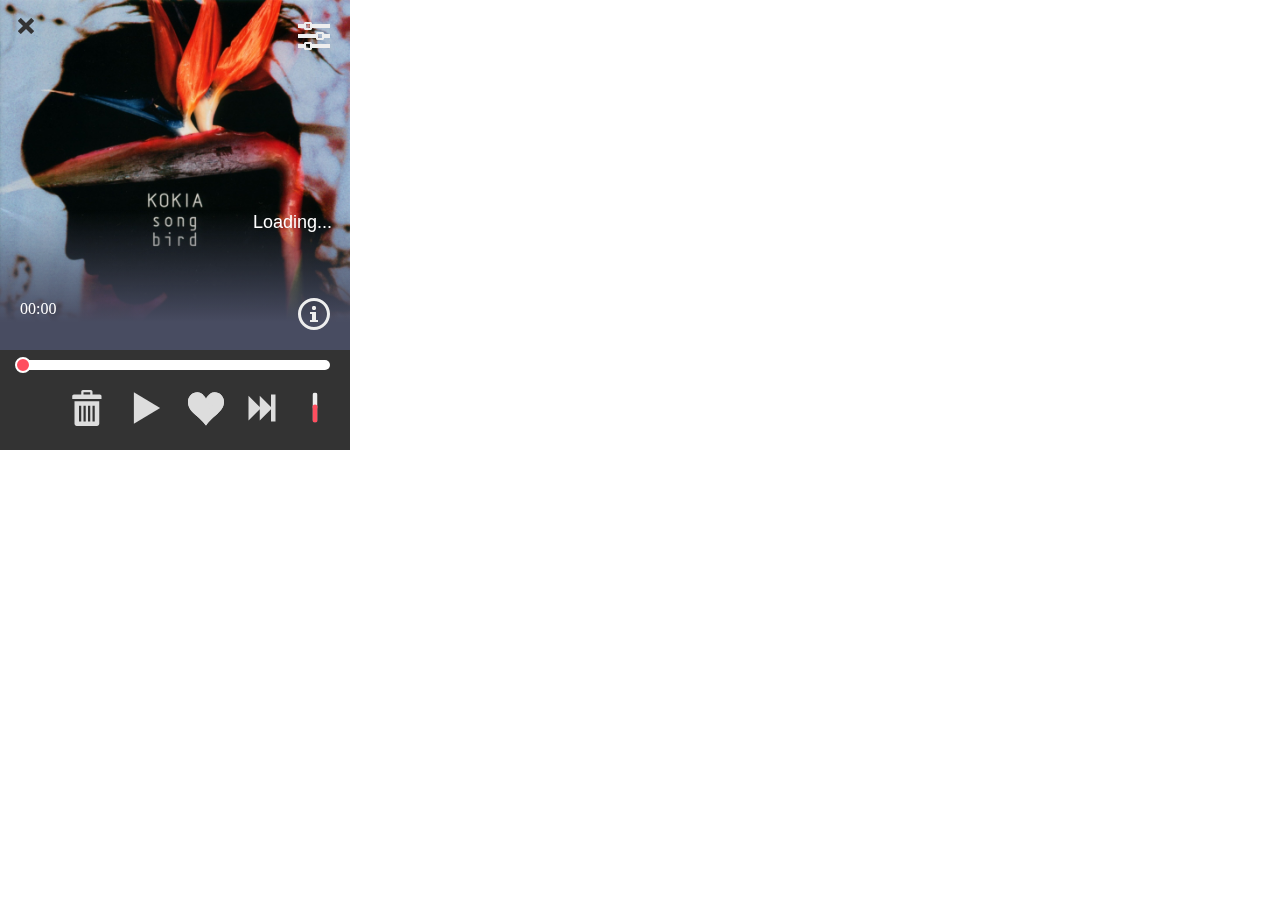
<file: Tempest/DoubanFM/index.html>
<!doctype html>
<html lang="en">
<head>
    <meta charset="UTF-8">
    <meta name="apple-mobile-web-app-capable" content="yes"/>
    <title>Douban.FM</title>
    <script src="assets/plyr.js"></script>
    <script src="assets/jquery-1.11.2.min.js"></script>
    <script>
        // Fix jQuery in Atom Shell
        try {
            $ = jQuery = module.exports;
        } catch(e) {}
    </script>
    <script src="assets/q.js"></script>
    <link rel="stylesheet" href="assets/style.css"/>
</head>
<body>

    <!-- icon defs -->
    <svg display="none" width="0" height="0" version="1.1" xmlns="http://www.w3.org/2000/svg" xmlns:xlink="http://www.w3.org/1999/xlink">
        <defs>
            <symbol id="icon-list" viewBox="0 0 1024 1024">
                <title>list</title>
                <path class="path1" d="M224 768h-192c-17.696 0-32 14.304-32 32v192c0 17.696 14.304 32 32 32h192c17.696 0 32-14.304 32-32v-192c0-17.696-14.304-32-32-32zM192 928c0 17.696-14.304 32-32 32h-64c-17.696 0-32-14.304-32-32v-64c0-17.696 14.304-32 32-32h64c17.696 0 32 14.304 32 32v64zM992 832h-576c-17.696 0-32 14.304-32 32v64c0 17.696 14.304 32 32 32h576c17.696 0 32-14.304 32-32v-64c0-17.696-14.304-32-32-32zM992 448h-576c-17.696 0-32 14.304-32 32v64c0 17.696 14.304 32 32 32h576c17.696 0 32-14.304 32-32v-64c0-17.696-14.304-32-32-32zM224 0h-192c-17.696 0-32 14.304-32 32v192c0 17.696 14.304 32 32 32h192c17.696 0 32-46.304 32-64v-160c0-17.696-14.304-32-32-32zM192 160c0 17.696-14.304 32-32 32h-64c-17.696 0-32-14.304-32-32v-64c0-17.696 14.304-32 32-32h64c17.696 0 32 14.304 32 32v64zM224 384h-192c-17.696 0-32 14.304-32 32v192c0 17.696 14.304 32 32 32h192c17.696 0 32-14.304 32-32v-192c0-17.696-14.304-32-32-32zM192 544c0 17.696-14.304 32-32 32h-64c-17.696 0-32-14.304-32-32v-64c0-17.696 14.304-32 32-32h64c17.696 0 32 14.304 32 32v64zM992 64h-576c-17.696 0-32 14.304-32 32v64c0 17.696 14.304 32 32 32h576c17.696 0 32-14.304 32-32v-64c0-17.696-14.304-32-32-32z"></path>
            </symbol>
            <symbol id="icon-grid2" viewBox="0 0 1024 1024">
                <title>grid2</title>
                <path class="path1" d="M224 384h-192c-17.696 0-32 14.304-32 32v192c0 17.696 14.304 32 32 32h192c17.696 0 32-14.304 32-32v-192c0-17.696-14.304-32-32-32zM192 544c0 17.696-14.304 32-32 32h-64c-17.696 0-32-14.304-32-32v-64c0-17.696 14.304-32 32-32h64c17.696 0 32 14.304 32 32v64zM224 0h-192c-17.696 0-32 14.304-32 32v192c0 17.696 14.304 32 32 32h192c17.696 0 32-46.304 32-64v-160c0-17.696-14.304-32-32-32zM192 160c0 17.696-14.304 32-32 32h-64c-17.696 0-32-14.304-32-32v-64c0-17.696 14.304-32 32-32h64c17.696 0 32 14.304 32 32v64zM224 768h-192c-17.696 0-32 14.304-32 32v192c0 17.696 14.304 32 32 32h192c17.696 0 32-14.304 32-32v-192c0-17.696-14.304-32-32-32zM192 928c0 17.696-14.304 32-32 32h-64c-17.696 0-32-14.304-32-32v-64c0-17.696 14.304-32 32-32h64c17.696 0 32 14.304 32 32v64zM608 384h-192c-17.696 0-32 14.304-32 32v192c0 17.696 14.304 32 32 32h192c17.696 0 32-14.304 32-32v-192c0-17.696-14.304-32-32-32zM576 544c0 17.696-14.304 32-32 32h-64c-17.696 0-32-14.304-32-32v-64c0-17.696 14.304-32 32-32h64c17.696 0 32 14.304 32 32v64zM608 768h-192c-17.696 0-32 14.304-32 32v192c0 17.696 14.304 32 32 32h192c17.696 0 32-14.304 32-32v-192c0-17.696-14.304-32-32-32zM576 928c0 17.696-14.304 32-32 32h-64c-17.696 0-32-14.304-32-32v-64c0-17.696 14.304-32 32-32h64c17.696 0 32 14.304 32 32v64zM992 384h-192c-17.696 0-32 14.304-32 32v192c0 17.696 14.304 32 32 32h192c17.696 0 32-14.304 32-32v-192c0-17.696-14.304-32-32-32zM960 544c0 17.696-14.304 32-32 32h-64c-17.696 0-32-14.304-32-32v-64c0-17.696 14.304-32 32-32h64c17.696 0 32 14.304 32 32v64zM992 0h-192c-17.696 0-32 14.304-32 32v192c0 17.696 14.304 32 32 32h192c17.696 0 32-46.304 32-64v-160c0-17.696-14.304-32-32-32zM960 160c0 17.696-14.304 32-32 32h-64c-17.696 0-32-14.304-32-32v-64c0-17.696 14.304-32 32-32h64c17.696 0 32 14.304 32 32v64zM608 0h-192c-17.696 0-32 14.304-32 32v192c0 17.696 14.304 32 32 32h192c17.696 0 32-46.304 32-64v-160c0-17.696-14.304-32-32-32zM576 160c0 17.696-14.304 32-32 32h-64c-17.696 0-32-14.304-32-32v-64c0-17.696 14.304-32 32-32h64c17.696 0 32 14.304 32 32v64zM992 768h-192c-17.696 0-32 14.304-32 32v192c0 17.696 14.304 32 32 32h192c17.696 0 32-14.304 32-32v-192c0-17.696-14.304-32-32-32zM960 928c0 17.696-14.304 32-32 32h-64c-17.696 0-32-14.304-32-32v-64c0-17.696 14.304-32 32-32h64c17.696 0 32 14.304 32 32v64z"></path>
            </symbol>
            <symbol id="icon-home" viewBox="0 0 1024 1024">
                <title>home</title>
                <path class="path1" d="M1024 590.444l-512-397.426-512 397.428v-162.038l512-397.426 512 397.428zM896 576v384h-256v-256h-256v256h-256v-384l384-288z"></path>
            </symbol>
            <symbol id="icon-image" viewBox="0 0 1024 1024">
                <title>image</title>
                <path class="path1" d="M959.884 128c0.040 0.034 0.082 0.076 0.116 0.116v767.77c-0.034 0.040-0.076 0.082-0.116 0.116h-895.77c-0.040-0.034-0.082-0.076-0.114-0.116v-767.772c0.034-0.040 0.076-0.082 0.114-0.114h895.77zM960 64h-896c-35.2 0-64 28.8-64 64v768c0 35.2 28.8 64 64 64h896c35.2 0 64-28.8 64-64v-768c0-35.2-28.8-64-64-64v0z"></path>
                <path class="path2" d="M832 288c0 53.020-42.98 96-96 96s-96-42.98-96-96 42.98-96 96-96 96 42.98 96 96z"></path>
                <path class="path3" d="M896 832h-768v-128l224-384 256 320h64l224-192z"></path>
            </symbol>
            <symbol id="icon-images" viewBox="0 0 1152 1024">
                <title>images</title>
                <path class="path1" d="M1088 128h-64v-64c0-35.2-28.8-64-64-64h-896c-35.2 0-64 28.8-64 64v768c0 35.2 28.8 64 64 64h64v64c0 35.2 28.8 64 64 64h896c35.2 0 64-28.8 64-64v-768c0-35.2-28.8-64-64-64zM128 192v640h-63.886c-0.040-0.034-0.082-0.076-0.114-0.116v-767.77c0.034-0.040 0.076-0.082 0.114-0.114h895.77c0.040 0.034 0.082 0.076 0.116 0.116v63.884h-768c-35.2 0-64 28.8-64 64v0zM1088 959.884c-0.034 0.040-0.076 0.082-0.116 0.116h-895.77c-0.040-0.034-0.082-0.076-0.114-0.116v-767.77c0.034-0.040 0.076-0.082 0.114-0.114h895.77c0.040 0.034 0.082 0.076 0.116 0.116v767.768z"></path>
                <path class="path2" d="M960 352c0 53.020-42.98 96-96 96s-96-42.98-96-96 42.98-96 96-96 96 42.98 96 96z"></path>
                <path class="path3" d="M1024 896h-768v-128l224-384 256 320h64l224-192z"></path>
            </symbol>
            <symbol id="icon-headphones" viewBox="0 0 1024 1024">
                <title>headphones</title>
                <path class="path1" d="M288 576h-64v448h64c17.6 0 32-14.4 32-32v-384c0-17.6-14.4-32-32-32z"></path>
                <path class="path2" d="M736 576c-17.602 0-32 14.4-32 32v384c0 17.6 14.398 32 32 32h64v-448h-64z"></path>
                <path class="path3" d="M1024 512c0-282.77-229.23-512-512-512s-512 229.23-512 512c0 61.412 10.83 120.29 30.656 174.848-19.478 33.206-30.656 71.87-30.656 113.152 0 112.846 83.448 206.188 192 221.716v-443.418c-31.914 4.566-61.664 15.842-87.754 32.378-5.392-26.718-8.246-54.364-8.246-82.676 0-229.75 186.25-416 416-416s416 186.25 416 416c0 28.314-2.83 55.968-8.22 82.696-26.1-16.546-55.854-27.848-87.78-32.418v443.44c108.548-15.532 192-108.874 192-221.714 0-41.274-11.178-79.934-30.648-113.138 19.828-54.566 30.648-113.452 30.648-174.866z"></path>
            </symbol>
            <symbol id="icon-music" viewBox="0 0 1024 1024">
                <title>music</title>
                <path class="path1" d="M960 0h64v736c0 88.366-100.29 160-224 160s-224-71.634-224-160c0-88.368 100.29-160 224-160 62.684 0 119.342 18.4 160 48.040v-368.040l-512 113.778v494.222c0 88.366-100.288 160-224 160s-224-71.634-224-160c0-88.368 100.288-160 224-160 62.684 0 119.342 18.4 160 48.040v-624.040l576-128z"></path>
            </symbol>
            <symbol id="icon-file-text" viewBox="0 0 1024 1024">
                <title>file-text</title>
                <path class="path1" d="M864 0h-768c-52.8 0-96 43.2-96 96v832c0 52.8 43.2 96 96 96h768c52.8 0 96-43.2 96-96v-832c0-52.8-43.2-96-96-96zM832 896h-704v-768h704v768zM256 448h448v64h-448zM256 576h448v64h-448zM256 704h448v64h-448zM256 320h448v64h-448z"></path>
            </symbol>
            <symbol id="icon-pushpin" viewBox="0 0 1024 1024">
                <title>pushpin</title>
                <path class="path1" d="M544 0l-96 96 96 96-224 256h-224l176 176-272 360.616v39.384h39.384l360.616-272 176 176v-224l256-224 96 96 96-96-480-480zM448 544l-64-64 224-224 64 64-224 224z"></path>
            </symbol>
            <symbol id="icon-user" viewBox="0 0 1024 1024">
                <title>user</title>
                <path class="path1" d="M576 706.612v-52.78c70.498-39.728 128-138.772 128-237.832 0-159.058 0-288-192-288s-192 128.942-192 288c0 99.060 57.502 198.104 128 237.832v52.78c-217.102 17.748-384 124.42-384 253.388h896c0-128.968-166.898-235.64-384-253.388z"></path>
            </symbol>
            <symbol id="icon-spinner2" viewBox="0 0 1024 1024">
                <title>spinner2</title>
                <path class="path1" d="M1024 512c-1.278-66.862-15.784-133.516-42.576-194.462-26.704-61-65.462-116.258-113.042-161.92-47.552-45.696-103.944-81.82-164.984-105.652-61.004-23.924-126.596-35.352-191.398-33.966-64.81 1.282-129.332 15.374-188.334 41.356-59.048 25.896-112.542 63.47-156.734 109.576-44.224 46.082-79.16 100.708-102.186 159.798-23.114 59.062-34.128 122.52-32.746 185.27 1.286 62.76 14.964 125.148 40.134 182.206 25.088 57.1 61.476 108.828 106.11 151.548 44.61 42.754 97.472 76.504 154.614 98.72 57.118 22.304 118.446 32.902 179.142 31.526 60.708-1.29 120.962-14.554 176.076-38.914 55.15-24.282 105.116-59.48 146.366-102.644 41.282-43.14 73.844-94.236 95.254-149.43 13.034-33.458 21.88-68.4 26.542-103.798 1.246 0.072 2.498 0.12 3.762 0.12 35.346 0 64-28.652 64-64 0-1.796-0.094-3.572-0.238-5.332h0.238zM922.306 681.948c-23.472 53.202-57.484 101.4-99.178 141.18-41.67 39.81-91 71.186-144.244 91.79-53.228 20.678-110.29 30.452-166.884 29.082-56.604-1.298-112.596-13.736-163.82-36.474-51.25-22.666-97.684-55.49-135.994-95.712-38.338-40.198-68.528-87.764-88.322-139.058-19.87-51.284-29.228-106.214-27.864-160.756 1.302-54.552 13.328-108.412 35.254-157.69 21.858-49.3 53.498-93.97 92.246-130.81 38.73-36.868 84.53-65.87 133.874-84.856 49.338-19.060 102.136-28.006 154.626-26.644 52.5 1.306 104.228 12.918 151.562 34.034 47.352 21.050 90.256 51.502 125.624 88.782 35.396 37.258 63.21 81.294 81.39 128.688 18.248 47.392 26.782 98.058 25.424 148.496h0.238c-0.144 1.76-0.238 3.536-0.238 5.332 0 33.012 24.992 60.174 57.086 63.624-6.224 34.822-16.53 68.818-30.78 100.992z"></path>
            </symbol>
            <symbol id="icon-spinner3" viewBox="0 0 1024 1024">
                <title>spinner3</title>
                <path class="path1" d="M512 303.096c-32.964 0-59.686-26.724-59.686-59.686v-179.060c0-32.964 26.722-59.686 59.686-59.686 32.962 0 59.688 26.722 59.688 59.686v179.060c0 32.964-26.726 59.686-59.688 59.686z"></path>
                <path class="path2" d="M512 996.956c-20.602 0-37.304-16.702-37.304-37.304v-179.060c0-20.602 16.702-37.304 37.304-37.304 20.604 0 37.304 16.704 37.304 37.304v179.060c0 20.602-16.7 37.304-37.304 37.304z"></path>
                <path class="path3" d="M377.756 335.36c-19.34 0-38.146-10.034-48.512-27.988l-89.53-155.070c-15.452-26.764-6.282-60.986 20.482-76.438 26.762-15.45 60.986-6.284 76.438 20.482l89.53 155.072c15.452 26.764 6.282 60.986-20.482 76.438-8.81 5.084-18.432 7.504-27.926 7.504z"></path>
                <path class="path4" d="M735.856 933.256c-11.602 0-22.886-6.022-29.108-16.792l-89.53-155.070c-9.27-16.056-3.77-36.592 12.29-45.864 16.056-9.264 36.59-3.77 45.864 12.292l89.532 155.068c9.27 16.058 3.768 36.592-12.292 45.864-5.286 3.048-11.060 4.502-16.756 4.502z"></path>
                <path class="path5" d="M279.344 429.94c-8.86 0-17.838-2.256-26.064-7.006l-155.072-89.53c-24.978-14.422-33.538-46.362-19.116-71.342 14.42-24.978 46.364-33.538 71.342-19.116l155.070 89.53c24.98 14.422 33.538 46.362 19.116 71.34-9.668 16.756-27.226 26.124-45.276 26.124z"></path>
                <path class="path6" d="M899.648 765.674c-5.064 0-10.196-1.29-14.894-4.004l-155.068-89.53c-14.274-8.24-19.164-26.494-10.924-40.768 8.242-14.276 26.496-19.166 40.766-10.924l155.070 89.532c14.274 8.24 19.164 26.492 10.924 40.766-5.53 9.574-15.562 14.928-25.874 14.928z"></path>
                <path class="path7" d="M243.41 560.496h-179.060c-26.784 0-48.496-21.712-48.496-48.496s21.712-48.496 48.496-48.496h179.060c26.784 0 48.496 21.712 48.496 48.496s-21.712 48.496-48.496 48.496z"></path>
                <path class="path8" d="M959.65 541.844c-0.002 0 0 0 0 0h-179.060c-16.482-0.002-29.844-13.364-29.844-29.844s13.364-29.844 29.844-29.844c0.002 0 0 0 0 0h179.060c16.482 0 29.844 13.362 29.844 29.844 0 16.48-13.364 29.844-29.844 29.844z"></path>
                <path class="path9" d="M124.366 780.598c-15.472 0-30.518-8.028-38.81-22.39-12.362-21.41-5.026-48.79 16.384-61.148l155.072-89.532c21.41-12.368 48.79-5.028 61.15 16.384 12.362 21.412 5.026 48.79-16.384 61.15l-155.072 89.53c-7.050 4.070-14.748 6.006-22.34 6.006z"></path>
                <path class="path10" d="M744.632 407.552c-10.314 0-20.346-5.352-25.874-14.926-8.24-14.274-3.35-32.526 10.924-40.768l155.070-89.528c14.272-8.236 32.526-3.352 40.768 10.922 8.24 14.274 3.35 32.526-10.924 40.768l-155.070 89.528c-4.7 2.714-9.83 4.004-14.894 4.004z"></path>
                <path class="path11" d="M288.136 940.716c-6.962 0-14.016-1.774-20.48-5.504-19.626-11.332-26.35-36.428-15.020-56.054l89.53-155.070c11.33-19.628 36.426-26.352 56.054-15.022 19.626 11.332 26.35 36.43 15.020 56.054l-89.53 155.072c-7.598 13.166-21.392 20.524-35.574 20.524z"></path>
                <path class="path12" d="M646.266 309.242c-5.062 0-10.196-1.29-14.894-4.002-14.274-8.242-19.164-26.494-10.924-40.766l89.534-155.070c8.24-14.274 26.492-19.166 40.766-10.922 14.274 8.242 19.164 26.494 10.924 40.766l-89.532 155.070c-5.53 9.57-15.56 14.924-25.874 14.924z"></path>
            </symbol>
            <symbol id="icon-spinner10" viewBox="0 0 1024 1024">
                <title>spinner10</title>
                <path class="path1" d="M0.042 513.618l-0.022 0.004c0 0 0.012 0.090 0.028 0.222 0.11 3.878 0.55 7.676 1.322 11.352 0.204 1.746 0.428 3.66 0.674 5.774 0.222 1.886 0.46 3.914 0.718 6.078 0.374 2.566 0.77 5.292 1.19 8.176 0.856 5.746 1.8 12.124 2.908 18.958 1.348 6.446 2.804 13.414 4.364 20.864 0.71 3.718 1.776 7.504 2.786 11.406 1.024 3.89 2.078 7.894 3.16 12.004 0.566 2.042 1.040 4.132 1.708 6.208 0.656 2.074 1.32 4.176 1.988 6.3 1.348 4.234 2.726 8.566 4.136 12.988 0.352 1.106 0.708 2.21 1.064 3.324 0.408 1.102 0.814 2.208 1.226 3.316 0.826 2.218 1.658 4.458 2.502 6.714 1.696 4.496 3.422 9.078 5.18 13.742 1.968 4.566 3.97 9.214 6.004 13.934 1.018 2.348 2.044 4.714 3.078 7.098 1.048 2.376 2.27 4.704 3.408 7.074 2.322 4.714 4.678 9.496 7.062 14.332 2.47 4.786 5.208 9.512 7.846 14.328 1.336 2.398 2.68 4.808 4.028 7.23 1.368 2.41 2.902 4.75 4.356 7.14 2.95 4.738 5.93 9.524 8.934 14.348 12.64 18.894 26.676 37.566 42.21 55.278 15.712 17.578 32.726 34.25 50.692 49.602 18.18 15.136 37.264 28.902 56.726 41.114 19.604 12.036 39.644 22.312 59.376 31.144 5.004 2.040 9.964 4.062 14.878 6.066 2.462 0.972 4.868 2.032 7.336 2.918 2.47 0.868 4.93 1.734 7.376 2.594 4.898 1.684 9.678 3.468 14.484 4.992 4.832 1.43 9.604 2.844 14.312 4.242 2.356 0.672 4.66 1.426 7.004 2.012 2.346 0.574 4.676 1.14 6.986 1.704 4.606 1.118 9.142 2.214 13.604 3.296 4.5 0.868 8.926 1.722 13.27 2.558 2.166 0.41 4.31 0.82 6.434 1.222 1.062 0.2 2.118 0.398 3.166 0.598 1.060 0.148 2.118 0.292 3.166 0.442 4.192 0.582 8.292 1.152 12.3 1.71 1.998 0.274 3.972 0.546 5.922 0.816 1.946 0.286 3.904 0.378 5.814 0.57 3.822 0.336 7.544 0.664 11.164 0.98 3.616 0.304 7.104 0.688 10.526 0.738 0.23 0.008 0.452 0.016 0.682 0.026 0.614 34.812 29.008 62.846 63.968 62.846 0.542 0 1.080-0.028 1.62-0.042v0.022c0 0 0.090-0.012 0.224-0.028 3.878-0.11 7.674-0.55 11.35-1.322 1.748-0.204 3.662-0.426 5.776-0.672 1.884-0.222 3.912-0.462 6.076-0.718 2.566-0.376 5.292-0.772 8.176-1.192 5.746-0.856 12.124-1.8 18.958-2.908 6.446-1.348 13.414-2.804 20.864-4.362 3.718-0.712 7.504-1.778 11.406-2.786 3.892-1.026 7.894-2.080 12.004-3.162 2.044-0.566 4.132-1.040 6.208-1.708 2.074-0.656 4.174-1.318 6.3-1.988 4.232-1.348 8.564-2.726 12.988-4.134 1.104-0.354 2.21-0.708 3.324-1.066 1.1-0.406 2.206-0.814 3.316-1.226 2.216-0.824 4.456-1.658 6.714-2.5 4.496-1.698 9.078-3.424 13.74-5.182 4.568-1.968 9.216-3.97 13.936-6.004 2.348-1.018 4.714-2.044 7.098-3.078 2.376-1.048 4.702-2.27 7.074-3.408 4.714-2.322 9.494-4.678 14.33-7.062 4.786-2.47 9.512-5.208 14.328-7.846 2.398-1.336 4.808-2.678 7.23-4.028 2.41-1.366 4.75-2.9 7.14-4.354 4.738-2.952 9.524-5.93 14.35-8.936 18.89-12.64 37.564-26.674 55.278-42.21 17.574-15.712 34.248-32.726 49.602-50.69 15.136-18.182 28.902-37.264 41.112-56.728 12.036-19.602 22.314-39.644 31.142-59.376 2.042-5.002 4.062-9.964 6.068-14.878 0.974-2.462 2.032-4.868 2.918-7.334 0.87-2.472 1.732-4.932 2.592-7.376 1.686-4.898 3.468-9.678 4.994-14.484 1.432-4.832 2.846-9.604 4.24-14.31 0.674-2.358 1.43-4.66 2.016-7.004 0.57-2.348 1.138-4.676 1.702-6.988 1.118-4.606 2.216-9.14 3.296-13.602 0.868-4.502 1.72-8.928 2.558-13.272 0.41-2.164 0.818-4.308 1.222-6.434 0.2-1.060 0.398-2.116 0.596-3.164 0.148-1.062 0.296-2.118 0.444-3.168 0.582-4.19 1.152-8.292 1.708-12.3 0.278-1.996 0.55-3.97 0.82-5.922 0.284-1.946 0.376-3.902 0.568-5.812 0.336-3.822 0.664-7.546 0.98-11.164 0.304-3.616 0.686-7.106 0.738-10.528 0.020-0.534 0.040-1.044 0.058-1.574 35.224-0.146 63.732-28.738 63.732-63.992 0-0.542-0.028-1.080-0.042-1.62h0.022c0 0-0.012-0.090-0.028-0.224-0.11-3.878-0.55-7.674-1.322-11.35-0.204-1.748-0.428-3.662-0.674-5.776-0.222-1.886-0.46-3.914-0.718-6.076-0.374-2.566-0.77-5.294-1.19-8.176-0.856-5.746-1.8-12.124-2.908-18.958-1.348-6.444-2.804-13.414-4.364-20.862-0.71-3.72-1.776-7.506-2.786-11.408-1.024-3.892-2.078-7.894-3.16-12.002-0.566-2.044-1.040-4.134-1.708-6.208-0.656-2.076-1.32-4.174-1.988-6.3-1.348-4.234-2.726-8.566-4.136-12.99-0.352-1.102-0.708-2.21-1.064-3.324-0.408-1.1-0.814-2.206-1.226-3.316-0.826-2.216-1.658-4.454-2.502-6.714-1.696-4.498-3.422-9.080-5.18-13.74-1.968-4.57-3.97-9.216-6.004-13.936-1.020-2.348-2.044-4.714-3.078-7.098-1.048-2.376-2.27-4.702-3.408-7.076-2.322-4.714-4.678-9.494-7.062-14.33-2.47-4.786-5.208-9.512-7.846-14.328-1.336-2.398-2.68-4.808-4.028-7.23-1.368-2.41-2.902-4.75-4.356-7.14-2.95-4.74-5.93-9.524-8.934-14.35-12.64-18.892-26.676-37.564-42.21-55.278-15.712-17.576-32.726-34.25-50.692-49.602-18.18-15.136-37.264-28.902-56.726-41.112-19.604-12.036-39.644-22.314-59.376-31.142-5.004-2.040-9.964-4.062-14.878-6.068-2.462-0.974-4.868-2.032-7.336-2.918-2.47-0.87-4.93-1.734-7.376-2.592-4.898-1.684-9.678-3.468-14.484-4.994-4.832-1.432-9.604-2.846-14.312-4.242-2.356-0.672-4.66-1.428-7.004-2.014-2.346-0.572-4.676-1.138-6.986-1.702-4.606-1.118-9.142-2.216-13.604-3.298-4.5-0.868-8.926-1.72-13.27-2.558-2.166-0.412-4.31-0.82-6.434-1.222-1.062-0.2-2.118-0.398-3.166-0.596-1.060-0.148-2.118-0.296-3.166-0.442-4.192-0.584-8.292-1.154-12.3-1.71-1.998-0.276-3.972-0.55-5.922-0.82-1.946-0.284-3.904-0.376-5.814-0.57-3.822-0.336-7.544-0.664-11.164-0.98-3.616-0.304-7.104-0.686-10.526-0.738-0.852-0.032-1.674-0.062-2.512-0.092-0.65-34.78-29.028-62.778-63.966-62.778-0.542 0-1.080 0.028-1.62 0.042l-0.002-0.022c0 0-0.090 0.012-0.222 0.028-3.878 0.11-7.676 0.55-11.352 1.322-1.748 0.204-3.662 0.426-5.776 0.672-1.884 0.222-3.912 0.462-6.076 0.718-2.566 0.376-5.292 0.772-8.176 1.192-5.746 0.856-12.124 1.8-18.958 2.908-6.446 1.348-13.414 2.804-20.864 4.362-3.718 0.712-7.504 1.778-11.406 2.786-3.892 1.026-7.894 2.080-12.004 3.162-2.044 0.566-4.132 1.040-6.208 1.708-2.074 0.656-4.174 1.318-6.3 1.988-4.232 1.348-8.564 2.726-12.988 4.134-1.104 0.354-2.21 0.708-3.324 1.066-1.1 0.406-2.206 0.814-3.316 1.226-2.216 0.824-4.456 1.658-6.714 2.5-4.496 1.698-9.078 3.424-13.74 5.182-4.568 1.968-9.216 3.97-13.936 6.004-2.348 1.018-4.714 2.044-7.098 3.078-2.376 1.048-4.702 2.27-7.074 3.408-4.714 2.322-9.494 4.678-14.33 7.062-4.786 2.47-9.512 5.208-14.328 7.846-2.398 1.336-4.808 2.678-7.23 4.028-2.41 1.366-4.75 2.9-7.14 4.354-4.738 2.952-9.524 5.93-14.35 8.936-18.89 12.64-37.564 26.674-55.278 42.21-17.574 15.712-34.248 32.726-49.602 50.69-15.136 18.182-28.902 37.264-41.112 56.728-12.036 19.602-22.314 39.644-31.142 59.376-2.042 5.002-4.062 9.964-6.068 14.878-0.974 2.462-2.032 4.868-2.918 7.334-0.87 2.472-1.732 4.932-2.592 7.376-1.686 4.898-3.468 9.678-4.994 14.484-1.432 4.832-2.846 9.604-4.24 14.31-0.674 2.358-1.43 4.66-2.016 7.004-0.57 2.348-1.138 4.676-1.702 6.988-1.118 4.606-2.216 9.14-3.296 13.602-0.868 4.502-1.72 8.928-2.558 13.272-0.41 2.164-0.818 4.308-1.222 6.434-0.2 1.060-0.398 2.116-0.596 3.164-0.148 1.062-0.296 2.118-0.444 3.168-0.582 4.19-1.152 8.292-1.708 12.3-0.278 1.996-0.55 3.97-0.82 5.922-0.284 1.946-0.376 3.902-0.568 5.812-0.336 3.822-0.664 7.546-0.98 11.164-0.304 3.616-0.686 7.106-0.738 10.528-0.020 0.548-0.040 1.076-0.058 1.62-34.376 1.112-61.902 29.304-61.902 63.946 0 0.542 0.028 1.078 0.042 1.618zM73.518 448.706c0.042-0.196 0.086-0.384 0.128-0.58 0.644-3.248 1.632-6.542 2.556-9.942 0.934-3.388 1.894-6.876 2.88-10.454 0.516-1.78 0.934-3.602 1.546-5.406 0.596-1.802 1.202-3.628 1.81-5.476 1.218-3.682 2.464-7.45 3.736-11.294 0.316-0.958 0.634-1.924 0.956-2.892 0.37-0.954 0.74-1.914 1.114-2.876 0.746-1.924 1.5-3.868 2.26-5.83 1.52-3.904 3.070-7.882 4.646-11.93 1.768-3.96 3.566-7.99 5.392-12.080 0.908-2.038 1.824-4.090 2.746-6.156 0.932-2.060 2.036-4.072 3.052-6.126 2.070-4.084 4.17-8.222 6.294-12.412 2.202-4.142 4.654-8.224 6.998-12.392 1.184-2.074 2.374-4.16 3.57-6.256 1.21-2.086 2.586-4.102 3.876-6.166 2.616-4.098 5.256-8.232 7.918-12.402 11.234-16.298 23.632-32.398 37.33-47.638 13.874-15.104 28.842-29.404 44.598-42.548 15.974-12.928 32.686-24.65 49.676-35.022 17.13-10.194 34.6-18.838 51.734-26.258 4.35-1.7 8.662-3.382 12.934-5.050 2.136-0.812 4.216-1.71 6.36-2.444 2.146-0.714 4.28-1.428 6.404-2.136 4.25-1.386 8.382-2.888 12.548-4.142 4.184-1.174 8.314-2.332 12.392-3.474 2.038-0.55 4.026-1.19 6.054-1.662 2.030-0.458 4.044-0.914 6.044-1.368 3.978-0.91 7.896-1.806 11.748-2.688 3.888-0.686 7.71-1.36 11.462-2.022 1.868-0.33 3.716-0.658 5.546-0.98 0.914-0.162 1.824-0.324 2.728-0.484 0.916-0.112 1.828-0.222 2.734-0.332 3.612-0.448 7.148-0.882 10.604-1.31 1.72-0.216 3.422-0.432 5.102-0.644 1.674-0.226 3.364-0.266 5.010-0.408 3.292-0.238 6.498-0.472 9.616-0.7 3.11-0.218 6.11-0.524 9.058-0.508 5.848-0.132 11.32-0.256 16.38-0.372 4.664 0.168 8.948 0.324 12.818 0.462 1.914 0.054 3.726 0.108 5.432 0.156 2.122 0.134 4.108 0.26 5.958 0.378 2.13 0.138 4.060 0.266 5.82 0.38 3.256 0.51 6.592 0.782 9.99 0.782 0.466 0 0.93-0.026 1.396-0.036 0.132 0.008 0.224 0.014 0.224 0.014v-0.020c31.14-0.778 56.75-23.784 61.556-53.754 0.542 0.12 1.064 0.236 1.612 0.356 3.246 0.644 6.542 1.632 9.942 2.556 3.386 0.934 6.876 1.894 10.454 2.88 1.778 0.516 3.602 0.934 5.404 1.546 1.802 0.596 3.63 1.202 5.478 1.812 3.68 1.218 7.448 2.464 11.292 3.736 0.96 0.316 1.924 0.634 2.892 0.956 0.956 0.37 1.914 0.74 2.876 1.112 1.926 0.746 3.868 1.5 5.83 2.26 3.904 1.52 7.884 3.070 11.932 4.646 3.96 1.768 7.988 3.566 12.080 5.392 2.038 0.908 4.088 1.824 6.156 2.746 2.060 0.932 4.072 2.036 6.126 3.054 4.082 2.070 8.222 4.17 12.41 6.294 4.144 2.202 8.226 4.654 12.394 6.998 2.074 1.184 4.16 2.374 6.256 3.572 2.086 1.21 4.102 2.586 6.166 3.876 4.098 2.616 8.23 5.256 12.402 7.918 16.296 11.234 32.398 23.632 47.636 37.33 15.104 13.874 29.406 28.842 42.55 44.598 12.928 15.974 24.648 32.686 35.020 49.676 10.196 17.13 18.84 34.6 26.26 51.736 1.698 4.348 3.382 8.662 5.050 12.932 0.812 2.136 1.71 4.216 2.444 6.36 0.714 2.146 1.428 4.28 2.136 6.404 1.386 4.25 2.888 8.384 4.142 12.548 1.174 4.184 2.33 8.316 3.474 12.392 0.55 2.038 1.19 4.026 1.66 6.054 0.46 2.030 0.916 4.046 1.368 6.046 0.91 3.978 1.808 7.896 2.688 11.748 0.688 3.888 1.362 7.71 2.024 11.462 0.33 1.868 0.656 3.716 0.98 5.548 0.162 0.914 0.324 1.824 0.484 2.728 0.11 0.916 0.222 1.828 0.332 2.734 0.446 3.612 0.882 7.148 1.31 10.604 0.216 1.72 0.432 3.42 0.642 5.1 0.226 1.674 0.268 3.364 0.41 5.010 0.238 3.292 0.472 6.498 0.7 9.616 0.218 3.11 0.524 6.11 0.508 9.058 0.132 5.848 0.256 11.32 0.372 16.38-0.168 4.664-0.324 8.948-0.462 12.818-0.054 1.914-0.108 3.726-0.156 5.432-0.134 2.122-0.26 4.108-0.378 5.958-0.138 2.13-0.266 4.060-0.38 5.82-0.498 3.256-0.768 6.592-0.768 9.99 0 0.468 0.026 0.93 0.036 1.396-0.008 0.132-0.016 0.224-0.016 0.224h0.022c0.768 30.766 23.236 56.128 52.682 61.37-0.066 0.296-0.13 0.584-0.198 0.884-0.644 3.248-1.632 6.542-2.556 9.942-0.934 3.388-1.894 6.876-2.88 10.454-0.516 1.78-0.934 3.602-1.546 5.406-0.596 1.802-1.202 3.628-1.81 5.476-1.218 3.682-2.464 7.45-3.736 11.294-0.316 0.958-0.634 1.924-0.956 2.892-0.37 0.954-0.74 1.914-1.114 2.876-0.746 1.924-1.5 3.868-2.26 5.83-1.52 3.904-3.070 7.882-4.646 11.93-1.768 3.96-3.566 7.99-5.392 12.080-0.908 2.038-1.824 4.090-2.746 6.156-0.932 2.060-2.036 4.072-3.052 6.126-2.070 4.084-4.17 8.222-6.294 12.412-2.202 4.142-4.654 8.224-6.998 12.392-1.184 2.074-2.374 4.16-3.57 6.256-1.21 2.086-2.586 4.102-3.876 6.166-2.616 4.098-5.256 8.232-7.918 12.402-11.234 16.298-23.632 32.398-37.33 47.638-13.874 15.104-28.842 29.404-44.598 42.548-15.974 12.928-32.686 24.65-49.676 35.022-17.13 10.194-34.6 18.838-51.734 26.258-4.35 1.7-8.662 3.382-12.934 5.050-2.136 0.812-4.216 1.71-6.36 2.444-2.146 0.714-4.28 1.428-6.404 2.136-4.25 1.386-8.382 2.888-12.548 4.142-4.184 1.174-8.314 2.332-12.392 3.474-2.038 0.55-4.026 1.19-6.054 1.662-2.030 0.458-4.044 0.914-6.044 1.368-3.978 0.91-7.896 1.806-11.748 2.688-3.888 0.686-7.71 1.36-11.462 2.022-1.868 0.33-3.716 0.658-5.546 0.98-0.914 0.162-1.824 0.324-2.728 0.484-0.916 0.112-1.828 0.222-2.734 0.332-3.612 0.448-7.148 0.882-10.604 1.31-1.72 0.216-3.422 0.432-5.102 0.644-1.674 0.226-3.364 0.266-5.010 0.408-3.292 0.238-6.498 0.472-9.616 0.7-3.11 0.218-6.11 0.524-9.058 0.508-5.848 0.132-11.32 0.256-16.38 0.372-4.664-0.168-8.948-0.324-12.818-0.462-1.914-0.054-3.726-0.108-5.432-0.156-2.122-0.134-4.108-0.26-5.958-0.378-2.13-0.138-4.060-0.266-5.82-0.38-3.256-0.51-6.592-0.782-9.99-0.782-0.466 0-0.93 0.026-1.396 0.036-0.132-0.008-0.224-0.014-0.224-0.014v0.020c-31.004 0.774-56.524 23.586-61.488 53.364-3.2-0.64-6.446-1.61-9.792-2.522-3.386-0.934-6.876-1.894-10.454-2.878-1.778-0.516-3.602-0.938-5.404-1.546-1.802-0.598-3.63-1.204-5.478-1.812-3.68-1.218-7.448-2.464-11.292-3.738-0.96-0.316-1.924-0.632-2.892-0.954-0.956-0.372-1.914-0.742-2.876-1.114-1.926-0.746-3.868-1.5-5.83-2.258-3.904-1.524-7.884-3.070-11.932-4.648-3.96-1.77-7.988-3.566-12.080-5.39-2.038-0.91-4.088-1.824-6.156-2.746-2.060-0.934-4.072-2.036-6.126-3.054-4.082-2.070-8.222-4.172-12.41-6.296-4.144-2.2-8.226-4.652-12.394-6.996-2.074-1.184-4.16-2.376-6.256-3.57-2.086-1.21-4.102-2.586-6.166-3.878-4.098-2.614-8.23-5.254-12.402-7.918-16.296-11.23-32.398-23.632-47.636-37.328-15.104-13.876-29.406-28.84-42.55-44.598-12.928-15.972-24.648-32.684-35.020-49.676-10.196-17.128-18.84-34.602-26.26-51.734-1.698-4.352-3.382-8.664-5.050-12.934-0.812-2.136-1.71-4.218-2.444-6.36-0.714-2.148-1.428-4.282-2.136-6.406-1.386-4.25-2.888-8.382-4.142-12.546-1.174-4.184-2.33-8.316-3.474-12.394-0.55-2.036-1.19-4.024-1.66-6.054-0.46-2.028-0.916-4.042-1.368-6.042-0.91-3.98-1.808-7.898-2.688-11.75-0.688-3.886-1.362-7.71-2.024-11.46-0.33-1.868-0.656-3.718-0.98-5.546-0.162-0.914-0.324-1.824-0.484-2.73-0.11-0.914-0.222-1.828-0.332-2.734-0.446-3.61-0.882-7.148-1.31-10.602-0.216-1.722-0.432-3.422-0.642-5.102-0.226-1.676-0.268-3.364-0.41-5.012-0.238-3.29-0.472-6.496-0.7-9.614-0.218-3.11-0.524-6.11-0.508-9.058-0.132-5.848-0.256-11.32-0.372-16.382 0.168-4.664 0.324-8.946 0.462-12.816 0.054-1.914 0.108-3.726 0.156-5.434 0.134-2.122 0.26-4.106 0.378-5.958 0.138-2.128 0.266-4.058 0.38-5.82 0.496-3.26 0.766-6.596 0.766-9.994 0-0.466-0.026-0.93-0.036-1.396 0.008-0.132 0.016-0.224 0.016-0.224h-0.022c-0.78-31.38-24.134-57.154-54.44-61.674z"></path>
            </symbol>
            <symbol id="icon-equalizer" viewBox="0 0 1024 1024">
                <title>equalizer</title>
                <path class="path1" d="M448 128v-16c0-26.4-21.6-48-48-48h-160c-26.4 0-48 21.6-48 48v16h-192v128h192v16c0 26.4 21.6 48 48 48h160c26.4 0 48-21.6 48-48v-16h576v-128h-576zM256 256v-128h128v128h-128zM832 432c0-26.4-21.6-48-48-48h-160c-26.4 0-48 21.6-48 48v16h-576v128h576v16c0 26.4 21.6 48 48 48h160c26.4 0 48-21.6 48-48v-16h192v-128h-192v-16zM640 576v-128h128v128h-128zM448 752c0-26.4-21.6-48-48-48h-160c-26.4 0-48 21.6-48 48v16h-192v128h192v16c0 26.4 21.6 48 48 48h160c26.4 0 48-21.6 48-48v-16h576v-128h-576v-16zM256 896v-128h128v128h-128z"></path>
            </symbol>
            <symbol id="icon-equalizer2" viewBox="0 0 1024 1024">
                <title>equalizer2</title>
                <path class="path1" d="M896 448h16c26.4 0 48-21.6 48-48v-160c0-26.4-21.6-48-48-48h-16v-192h-128v192h-16c-26.4 0-48 21.6-48 48v160c0 26.4 21.6 48 48 48h16v576h128v-576zM768 256h128v128h-128v-128zM592 832c26.4 0 48-21.6 48-48v-160c0-26.4-21.6-48-48-48h-16v-576h-128v576h-16c-26.4 0-48 21.6-48 48v160c0 26.4 21.6 48 48 48h16v192h128v-192h16zM448 640h128v128h-128v-128zM272 448c26.4 0 48-21.6 48-48v-160c0-26.4-21.6-48-48-48h-16v-192h-128v192h-16c-26.4 0-48 21.6-48 48v160c0 26.4 21.6 48 48 48h16v576h128v-576h16zM128 256h128v128h-128v-128z"></path>
            </symbol>
            <symbol id="icon-bug" viewBox="0 0 1024 1024">
                <title>bug</title>
                <path class="path1" d="M1024 576v-64h-193.29c-5.862-72.686-31.786-139.026-71.67-192.25h161.944l70.060-280.24-62.090-15.522-57.94 231.76h-174.68c-0.892-0.694-1.796-1.374-2.698-2.056 6.71-19.502 10.362-40.422 10.362-62.194 0.002-105.76-85.958-191.498-191.998-191.498s-192 85.738-192 191.5c0 21.772 3.65 42.692 10.362 62.194-0.9 0.684-1.804 1.362-2.698 2.056h-174.68l-57.94-231.76-62.090 15.522 70.060 280.24h161.944c-39.884 53.222-65.806 119.562-71.668 192.248h-193.29v64h193.37c3.802 45.664 15.508 88.812 33.638 127.75h-123.992l-70.060 280.238 62.090 15.524 57.94-231.762h112.354c58.692 78.032 147.396 127.75 246.66 127.75s187.966-49.718 246.662-127.75h112.354l57.94 231.762 62.090-15.524-70.060-280.238h-123.992c18.13-38.938 29.836-82.086 33.636-127.75h193.37z"></path>
            </symbol>
            <symbol id="icon-rocket" viewBox="0 0 1024 1024">
                <title>rocket</title>
                <path class="path1" d="M704 64l-320 320h-192l-192 256c0 0 203.416-56.652 322.066-30.084l-322.066 414.084 421.902-328.144c58.838 134.654-37.902 328.144-37.902 328.144l256-192v-192l320-320 64-320-320 64z"></path>
            </symbol>
            <symbol id="icon-bin" viewBox="0 0 1024 1024">
                <title>bin</title>
                <path class="path1" d="M128 320v640c0 35.2 28.8 64 64 64h576c35.2 0 64-28.8 64-64v-640h-704zM320 896h-64v-448h64v448zM448 896h-64v-448h64v448zM576 896h-64v-448h64v448zM704 896h-64v-448h64v448z"></path>
                <path class="path2" d="M848 128h-208v-80c0-26.4-21.6-48-48-48h-224c-26.4 0-48 21.6-48 48v80h-208c-26.4 0-48 21.6-48 48v80h832v-80c0-26.4-21.6-48-48-48zM576 128h-192v-63.198h192v63.198z"></path>
            </symbol>
            <symbol id="icon-bin2" viewBox="0 0 1024 1024">
                <title>bin2</title>
                <path class="path1" d="M192 1024h640l64-704h-768zM640 128v-128h-256v128h-320v192l64-64h768l64 64v-192h-320zM576 128h-128v-64h128v64z"></path>
            </symbol>
            <symbol id="icon-menu" viewBox="0 0 1024 1024">
                <title>menu</title>
                <path class="path1" d="M64 192h896v192h-896zM64 448h896v192h-896zM64 704h896v192h-896z"></path>
            </symbol>
            <symbol id="icon-link" viewBox="0 0 1024 1024">
                <title>link</title>
                <path class="path1" d="M440.236 635.766c-13.31 0-26.616-5.076-36.77-15.23-95.134-95.136-95.134-249.934 0-345.070l192-192c46.088-46.086 107.36-71.466 172.534-71.466s126.448 25.38 172.536 71.464c95.132 95.136 95.132 249.934 0 345.070l-87.766 87.766c-20.308 20.308-53.23 20.308-73.54 0-20.306-20.306-20.306-53.232 0-73.54l87.766-87.766c54.584-54.586 54.584-143.404 0-197.99-26.442-26.442-61.6-41.004-98.996-41.004s-72.552 14.562-98.996 41.006l-192 191.998c-54.586 54.586-54.586 143.406 0 197.992 20.308 20.306 20.306 53.232 0 73.54-10.15 10.152-23.462 15.23-36.768 15.23z"></path>
                <path class="path2" d="M256 1012c-65.176 0-126.45-25.38-172.534-71.464-95.134-95.136-95.134-249.934 0-345.070l87.764-87.764c20.308-20.306 53.234-20.306 73.54 0 20.308 20.306 20.308 53.232 0 73.54l-87.764 87.764c-54.586 54.586-54.586 143.406 0 197.992 26.44 26.44 61.598 41.002 98.994 41.002s72.552-14.562 98.998-41.006l192-191.998c54.584-54.586 54.584-143.406 0-197.992-20.308-20.308-20.306-53.232 0-73.54 20.306-20.306 53.232-20.306 73.54 0.002 95.132 95.134 95.132 249.932 0.002 345.068l-192.002 192c-46.090 46.088-107.364 71.466-172.538 71.466z"></path>
            </symbol>
            <symbol id="icon-star-full" viewBox="0 0 1024 1024">
                <title>star-full</title>
                <path class="path1" d="M1024 397.050l-353.78-51.408-158.22-320.582-158.216 320.582-353.784 51.408 256 249.538-60.432 352.352 316.432-166.358 316.432 166.358-60.434-352.352 256.002-249.538z"></path>
            </symbol>
            <symbol id="icon-heart" viewBox="0 0 1024 1024">
                <title>heart</title>
                <path class="path1" d="M755.188 64c-107.63 0-200.258 87.554-243.164 179-42.938-91.444-135.578-179-243.216-179-148.382 0-268.808 120.44-268.808 268.832 0 301.846 304.5 380.994 512.022 679.418 196.154-296.576 511.978-387.206 511.978-679.418 0-148.392-120.43-268.832-268.812-268.832z"></path>
            </symbol>
            <symbol id="icon-heart-broken" viewBox="0 0 1024 1024">
                <title>heart-broken</title>
                <path class="path1" d="M755.188 64c148.382 0 268.812 120.44 268.812 268.832 0 292.21-315.824 382.842-511.978 679.418-207.522-298.424-512.022-377.572-512.022-679.418 0-148.392 120.426-268.832 268.808-268.832 60.354 0 115.99 27.53 160.796 67.834l-77.604 124.166 224 128-128 320 352-384-224-128 61.896-92.846c35.42-21.768 75.21-35.154 117.292-35.154z"></path>
            </symbol>
            <symbol id="icon-info" viewBox="0 0 1024 1024">
                <title>info</title>
                <path class="path1" d="M448 304c0-26.4 21.6-48 48-48h32c26.4 0 48 21.6 48 48v32c0 26.4-21.6 48-48 48h-32c-26.4 0-48-21.6-48-48v-32z"></path>
                <path class="path2" d="M640 768h-256v-64h64v-192h-64v-64h192v256h64z"></path>
                <path class="path3" d="M512 0c-282.77 0-512 229.23-512 512s229.23 512 512 512 512-229.23 512-512-229.23-512-512-512zM512 928c-229.75 0-416-186.25-416-416s186.25-416 416-416 416 186.25 416 416-186.25 416-416 416z"></path>
            </symbol>
            <symbol id="icon-cross" viewBox="0 0 1024 1024">
                <title>cross</title>
                <path class="path1" d="M1014.662 822.66c-0.004-0.004-0.008-0.008-0.012-0.010l-310.644-310.65 310.644-310.65c0.004-0.004 0.008-0.006 0.012-0.010 3.344-3.346 5.762-7.254 7.312-11.416 4.246-11.376 1.824-24.682-7.324-33.83l-146.746-146.746c-9.148-9.146-22.45-11.566-33.828-7.32-4.16 1.55-8.070 3.968-11.418 7.31 0 0.004-0.004 0.006-0.008 0.010l-310.648 310.652-310.648-310.65c-0.004-0.004-0.006-0.006-0.010-0.010-3.346-3.342-7.254-5.76-11.414-7.31-11.38-4.248-24.682-1.826-33.83 7.32l-146.748 146.748c-9.148 9.148-11.568 22.452-7.322 33.828 1.552 4.16 3.97 8.072 7.312 11.416 0.004 0.002 0.006 0.006 0.010 0.010l310.65 310.648-310.65 310.652c-0.002 0.004-0.006 0.006-0.008 0.010-3.342 3.346-5.76 7.254-7.314 11.414-4.248 11.376-1.826 24.682 7.322 33.83l146.748 146.746c9.15 9.148 22.452 11.568 33.83 7.322 4.16-1.552 8.070-3.97 11.416-7.312 0.002-0.004 0.006-0.006 0.010-0.010l310.648-310.65 310.648 310.65c0.004 0.002 0.008 0.006 0.012 0.008 3.348 3.344 7.254 5.762 11.414 7.314 11.378 4.246 24.684 1.826 33.828-7.322l146.746-146.748c9.148-9.148 11.57-22.454 7.324-33.83-1.552-4.16-3.97-8.068-7.314-11.414z"></path>
            </symbol>
            <symbol id="icon-checkmark" viewBox="0 0 1024 1024">
                <title>checkmark</title>
                <path class="path1" d="M864 128l-480 480-224-224-160 160 384 384 640-640z"></path>
            </symbol>
            <symbol id="icon-play3" viewBox="0 0 1024 1024">
                <title>play3</title>
                <path class="path1" d="M192 128l640 384-640 384z"></path>
            </symbol>
            <symbol id="icon-pause2" viewBox="0 0 1024 1024">
                <title>pause2</title>
                <path class="path1" d="M128 128h320v768h-320zM576 128h320v768h-320z"></path>
            </symbol>
            <symbol id="icon-stop2" viewBox="0 0 1024 1024">
                <title>stop2</title>
                <path class="path1" d="M128 128h768v768h-768z"></path>
            </symbol>
            <symbol id="icon-backward2" viewBox="0 0 1024 1024">
                <title>backward2</title>
                <path class="path1" d="M576 160v320l320-320v704l-320-320v320l-352-352z"></path>
            </symbol>
            <symbol id="icon-forward3" viewBox="0 0 1024 1024">
                <title>forward3</title>
                <path class="path1" d="M512 864v-320l-320 320v-704l320 320v-320l352 352z"></path>
            </symbol>
            <symbol id="icon-first" viewBox="0 0 1024 1024">
                <title>first</title>
                <path class="path1" d="M128 896v-768h128v352l320-320v320l320-320v704l-320-320v320l-320-320v352z"></path>
            </symbol>
            <symbol id="icon-last" viewBox="0 0 1024 1024">
                <title>last</title>
                <path class="path1" d="M896 128v768h-128v-352l-320 320v-320l-320 320v-704l320 320v-320l320 320v-352z"></path>
            </symbol>
            <symbol id="icon-volume-high" viewBox="0 0 1088 1024">
                <title>volume-high</title>
                <path class="path1" d="M890.040 922.040c-12.286 0-24.566-4.686-33.942-14.056-18.744-18.746-18.744-49.136 0-67.882 87.638-87.642 135.904-204.16 135.904-328.1 0-123.938-48.266-240.458-135.904-328.098-18.744-18.746-18.744-49.138 0-67.882s49.138-18.744 67.882 0c105.77 105.772 164.022 246.4 164.022 395.98s-58.252 290.208-164.022 395.98c-9.372 9.372-21.656 14.058-33.94 14.058zM719.53 831.53c-12.286 0-24.566-4.686-33.942-14.056-18.744-18.744-18.744-49.136 0-67.882 131.006-131.006 131.006-344.17 0-475.176-18.744-18.746-18.744-49.138 0-67.882 18.744-18.742 49.138-18.744 67.882 0 81.594 81.59 126.53 190.074 126.53 305.466 0 115.39-44.936 223.876-126.53 305.47-9.372 9.374-21.656 14.060-33.94 14.060v0zM549.020 741.020c-12.286 0-24.568-4.686-33.942-14.058-18.746-18.746-18.746-49.134 0-67.88 81.1-81.1 81.1-213.058 0-294.156-18.746-18.746-18.746-49.138 0-67.882s49.136-18.744 67.882 0c118.53 118.53 118.53 311.392 0 429.922-9.372 9.368-21.656 14.054-33.94 14.054z"></path>
                <path class="path2" d="M416.006 960c-8.328 0-16.512-3.25-22.634-9.374l-246.626-246.626h-114.746c-17.672 0-32-14.326-32-32v-320c0-17.672 14.328-32 32-32h114.746l246.626-246.628c9.154-9.154 22.916-11.89 34.874-6.936 11.958 4.952 19.754 16.622 19.754 29.564v832c0 12.944-7.796 24.612-19.754 29.564-3.958 1.64-8.118 2.436-12.24 2.436z"></path>
            </symbol>
            <symbol id="icon-volume-medium" viewBox="0 0 1024 1024">
                <title>volume-medium</title>
                <path class="path1" d="M719.53 831.53c-12.286 0-24.566-4.686-33.942-14.056-18.744-18.744-18.744-49.136 0-67.882 131.006-131.006 131.006-344.17 0-475.176-18.744-18.746-18.744-49.138 0-67.882 18.744-18.742 49.138-18.744 67.882 0 81.594 81.59 126.53 190.074 126.53 305.466 0 115.39-44.936 223.876-126.53 305.47-9.372 9.374-21.656 14.060-33.94 14.060v0zM549.020 741.020c-12.286 0-24.566-4.686-33.942-14.058-18.746-18.746-18.746-49.134 0-67.88 81.1-81.1 81.1-213.058 0-294.156-18.746-18.746-18.746-49.138 0-67.882s49.136-18.744 67.882 0c118.53 118.53 118.53 311.392 0 429.922-9.372 9.368-21.656 14.054-33.94 14.054z"></path>
                <path class="path2" d="M416.006 960c-8.328 0-16.512-3.25-22.634-9.374l-246.626-246.626h-114.746c-17.672 0-32-14.326-32-32v-320c0-17.672 14.328-32 32-32h114.746l246.626-246.628c9.154-9.154 22.916-11.89 34.874-6.936 11.958 4.952 19.754 16.622 19.754 29.564v832c0 12.944-7.796 24.612-19.754 29.564-3.958 1.64-8.118 2.436-12.24 2.436z"></path>
            </symbol>
            <symbol id="icon-volume-low" viewBox="0 0 1024 1024">
                <title>volume-low</title>
                <path class="path1" d="M549.020 741.020c-12.286 0-24.566-4.686-33.942-14.058-18.746-18.746-18.746-49.134 0-67.88 81.1-81.1 81.1-213.058 0-294.156-18.746-18.746-18.746-49.138 0-67.882s49.136-18.744 67.882 0c118.53 118.53 118.53 311.392 0 429.922-9.372 9.368-21.656 14.054-33.94 14.054z"></path>
                <path class="path2" d="M416.006 960c-8.328 0-16.512-3.25-22.634-9.374l-246.626-246.626h-114.746c-17.672 0-32-14.326-32-32v-320c0-17.672 14.328-32 32-32h114.746l246.626-246.628c9.154-9.154 22.916-11.89 34.874-6.936 11.958 4.952 19.754 16.622 19.754 29.564v832c0 12.944-7.796 24.612-19.754 29.564-3.958 1.64-8.118 2.436-12.24 2.436z"></path>
            </symbol>
            <symbol id="icon-volume-mute" viewBox="0 0 1024 1024">
                <title>volume-mute</title>
                <path class="path1" d="M416.006 960c-8.328 0-16.512-3.25-22.634-9.374l-246.626-246.626h-114.746c-17.672 0-32-14.326-32-32v-320c0-17.672 14.328-32 32-32h114.746l246.626-246.628c9.154-9.154 22.916-11.89 34.874-6.936 11.958 4.952 19.754 16.622 19.754 29.564v832c0 12.944-7.796 24.612-19.754 29.564-3.958 1.64-8.118 2.436-12.24 2.436z"></path>
            </symbol>
            <symbol id="icon-volume-mute2" viewBox="0 0 1024 1024">
                <title>volume-mute2</title>
                <path class="path1" d="M960 619.148v84.852h-84.852l-107.148-107.148-107.148 107.148h-84.852v-84.852l107.148-107.148-107.148-107.148v-84.852h84.852l107.148 107.148 107.148-107.148h84.852v84.852l-107.148 107.148 107.148 107.148z"></path>
                <path class="path2" d="M416.006 960c-8.328 0-16.512-3.25-22.634-9.374l-246.626-246.626h-114.746c-17.672 0-32-14.326-32-32v-320c0-17.672 14.328-32 32-32h114.746l246.626-246.628c9.154-9.154 22.916-11.89 34.874-6.936 11.958 4.952 19.754 16.622 19.754 29.564v832c0 12.944-7.796 24.612-19.754 29.564-3.958 1.64-8.118 2.436-12.24 2.436z"></path>
            </symbol>
            <symbol id="icon-checkbox-checked" viewBox="0 0 1024 1024">
                <title>checkbox-checked</title>
                <path class="path1" d="M896 0h-768c-70.4 0-128 57.6-128 128v768c0 70.4 57.6 128 128 128h768c70.4 0 128-57.6 128-128v-768c0-70.4-57.6-128-128-128zM448 794.51l-237.254-237.256 90.51-90.508 146.744 146.744 306.746-306.746 90.508 90.51-397.254 397.256z"></path>
            </symbol>
            <symbol id="icon-checkbox-unchecked" viewBox="0 0 1024 1024">
                <title>checkbox-unchecked</title>
                <path class="path1" d="M896 0h-768c-70.4 0-128 57.6-128 128v768c0 70.4 57.6 128 128 128h768c70.4 0 128-57.6 128-128v-768c0-70.4-57.6-128-128-128zM896 896h-768v-768h768v768z"></path>
            </symbol>
            <symbol id="icon-radio-checked" viewBox="0 0 1024 1024">
                <title>radio-checked</title>
                <path class="path1" d="M512 0c-282.77 0-512 229.23-512 512s229.23 512 512 512 512-229.23 512-512-229.23-512-512-512zM512 896c-212.078 0-384-171.922-384-384s171.922-384 384-384c212.078 0 384 171.922 384 384s-171.922 384-384 384zM320 512c0-106.039 85.961-192 192-192s192 85.961 192 192c0 106.039-85.961 192-192 192s-192-85.961-192-192z"></path>
            </symbol>
            <symbol id="icon-radio-checked2" viewBox="0 0 1024 1024">
                <title>radio-checked2</title>
                <path class="path1" d="M512 0c-282.77 0-512 229.23-512 512s229.23 512 512 512 512-229.23 512-512-229.23-512-512-512zM512 640c-70.692 0-128-57.306-128-128 0-70.692 57.308-128 128-128 70.694 0 128 57.308 128 128 0 70.694-57.306 128-128 128z"></path>
            </symbol>
            <symbol id="icon-twitter" viewBox="0 0 1024 1024">
                <title>twitter</title>
                <path class="path1" d="M1024 194.418c-37.676 16.708-78.164 28.002-120.66 33.080 43.372-26 76.686-67.17 92.372-116.23-40.596 24.078-85.556 41.56-133.41 50.98-38.32-40.83-92.922-66.34-153.346-66.34-116.022 0-210.088 94.058-210.088 210.078 0 16.466 1.858 32.5 5.44 47.878-174.6-8.764-329.402-92.4-433.018-219.506-18.084 31.028-28.446 67.116-28.446 105.618 0 72.888 37.088 137.192 93.46 174.866-34.438-1.092-66.832-10.542-95.154-26.278-0.020 0.876-0.020 1.756-0.020 2.642 0 101.788 72.418 186.696 168.522 206-17.626 4.8-36.188 7.372-55.348 7.372-13.538 0-26.698-1.32-39.528-3.772 26.736 83.46 104.32 144.206 196.252 145.896-71.9 56.35-162.486 89.934-260.916 89.934-16.958 0-33.68-0.994-50.116-2.94 92.972 59.61 203.402 94.394 322.042 94.394 386.422 0 597.736-320.124 597.736-597.744 0-9.108-0.206-18.168-0.61-27.18 41.056-29.62 76.672-66.62 104.836-108.748z"></path>
            </symbol>
            <symbol id="icon-github2" viewBox="0 0 1024 1024">
                <title>github2</title>
                <path class="path1" d="M0 556.41c0 46.398 4.34 88.38 13.022 125.934 8.678 37.554 20.696 70.184 36.052 97.892s34.884 52.078 58.586 73.108c23.7 21.032 49.406 38.224 77.112 51.576 27.706 13.35 59.336 24.198 94.888 32.546 35.552 8.346 71.856 14.188 108.91 17.528 37.054 3.338 77.78 5.006 122.178 5.006 44.732 0 85.628-1.668 122.68-5.006 37.054-3.34 73.442-9.184 109.16-17.528s67.512-19.192 95.388-32.546c27.876-13.354 53.746-30.544 77.616-51.576 23.87-21.030 43.566-45.404 59.086-73.108s27.622-60.336 36.302-97.892c8.68-37.556 13.020-79.536 13.020-125.934 0-82.788-27.708-154.394-83.118-214.816 3.004-8.012 5.758-17.108 8.262-27.29s4.84-24.702 7.010-43.564c2.17-18.862 1.336-40.642-2.504-65.346-3.838-24.704-10.932-49.906-21.284-75.612l-7.51-1.502c-5.342-1-14.106-0.75-26.29 0.752s-26.372 4.506-42.562 9.014c-16.19 4.506-37.054 13.186-62.592 26.038s-52.494 28.958-80.87 48.32c-48.736-13.352-115.668-20.030-200.792-20.030-84.792 0-151.556 6.678-200.294 20.030-28.376-19.362-55.5-35.468-81.37-48.32s-46.484-21.532-61.84-26.038c-15.354-4.508-29.71-7.428-43.062-8.764-13.354-1.336-21.784-1.752-25.288-1.252s-6.26 1.086-8.262 1.752c-10.348 25.706-17.442 50.906-21.28 75.612-3.838 24.704-4.674 46.486-2.504 65.346s4.508 33.382 7.010 43.564c2.504 10.182 5.258 19.278 8.262 27.29-55.414 60.422-83.122 132.026-83.122 214.816zM125.684 682.094c0-48.070 21.866-92.136 65.596-132.194 13.018-12.020 28.208-21.114 45.566-27.292 17.358-6.176 36.97-9.68 58.836-10.516 21.866-0.834 42.812-0.668 62.842 0.502 20.028 1.168 44.732 2.754 74.108 4.756 29.376 2.004 54.748 3.004 76.112 3.004 21.366 0 46.736-1 76.112-3.004 29.378-2.002 54.078-3.588 74.11-4.756 20.030-1.17 40.974-1.336 62.842-0.502 21.866 0.836 41.476 4.34 58.838 10.516 17.356 6.176 32.544 15.27 45.564 27.292 43.73 39.394 65.598 83.456 65.598 132.194 0 28.712-3.59 54.162-10.768 76.364-7.178 22.2-16.358 40.81-27.542 55.83s-26.704 27.79-46.568 38.306c-19.862 10.516-39.222 18.61-58.084 24.288-18.862 5.674-43.066 10.098-72.608 13.27-29.546 3.172-55.916 5.092-79.118 5.758-23.2 0.668-52.66 1.002-88.378 1.002s-65.178-0.334-88.378-1.002c-23.2-0.666-49.574-2.586-79.116-5.758s-53.744-7.596-72.606-13.27c-18.86-5.678-38.222-13.774-58.084-24.288s-35.386-23.282-46.568-38.306c-11.182-15.022-20.364-33.63-27.54-55.83-7.178-22.202-10.766-47.656-10.766-76.364zM640 672c0-53.019 28.654-96 64-96s64 42.981 64 96c0 53.019-28.654 96-64 96s-64-42.981-64-96zM256 672c0-53.019 28.654-96 64-96s64 42.981 64 96c0 53.019-28.654 96-64 96s-64-42.981-64-96z"></path>
            </symbol>
        </defs>
    </svg>


    <div class="wrapper">
        <!-- main window -->
        <div class="main" style="-webkit-app-region: drag">

            <div class="album">
                <div class="menu"><svg class="icon icon-equalizer"><use xmlns:xlink="http://www.w3.org/1999/xlink" xlink:href="#icon-equalizer"></use></svg></div>
                <div class="info"><svg class="icon icon-info"><use xmlns:xlink="http://www.w3.org/1999/xlink" xlink:href="#icon-info"></use></svg></div>
                <div class="close"><svg class="icon icon-cross"><use xmlns:xlink="http://www.w3.org/1999/xlink" xlink:href="#icon-cross"></use></svg></div>
                <div class="loading">
                    <svg class="icon icon-spinner10"><use xmlns:xlink="http://www.w3.org/1999/xlink" xlink:href="#icon-spinner10"></use></svg>
                </div>
                <div class="information">
                    <div class="title">Loading...</div>
                    <div class="artist"></div>
                    <div class="album-title"></div>
                </div>
                <img src="assets/test_cover.jpg" alt=""/>
            </div>

            <div class="player" id="player">
                <audio controls crossorigin>
                    <source src="https://cdn.selz.com/plyr/1.0/logistics-96-sample.mp3" type="audio/mp3">
                </audio>
            </div>

            <div class="controls">
                <div class="icon trash">
                    <svg class="icon icon-bin"><use xlink:href="#icon-bin"></use></svg>
                </div>
                <div class="icon play">
                    <svg class="icon icon-play"><use xlink:href="#icon-play3"></use></svg>
                    <svg class="icon icon-pause"><use xlink:href="#icon-pause2"></use></svg>
                </div>
                <div class="icon heart">
                    <svg class="icon icon-heart"><use xlink:href="#icon-heart"></use></svg>
                    <svg class="icon icon-heart-broken"><use xlink:href="#icon-heart-broken"></use></svg>
                </div>
                <div class="icon next">
                    <svg class="icon icon-last"><use xlink:href="#icon-last"></use></svg>
                </div>
            </div>
        </div>

        <div class="sidebar">
            <div class="loading">
                <svg class="icon icon-spinner10"><use xmlns:xlink="http://www.w3.org/1999/xlink" xlink:href="#icon-spinner10"></use></svg>
            </div>
            <div class="user hide">
                <div class="avatar"></div>
                <p class="user-name"></p>
                <p class="user-desc"></p>
                <button class="button logout">logout</button>
            </div>
            <div class="login-form">
                <label for="user-email">Email:</label>
                <input id="user-email" type="email"/>
                <label for="user-password">Password</label>
                <input id="user-password" type="password"/>
                <button class="button login">Login</button>
            </div>
            <div class="channels">
                <ul>
                </ul>
            </div>
        </div>
    </div>



    <script src="assets/application.js"></script>
</body>
</html>
</file>
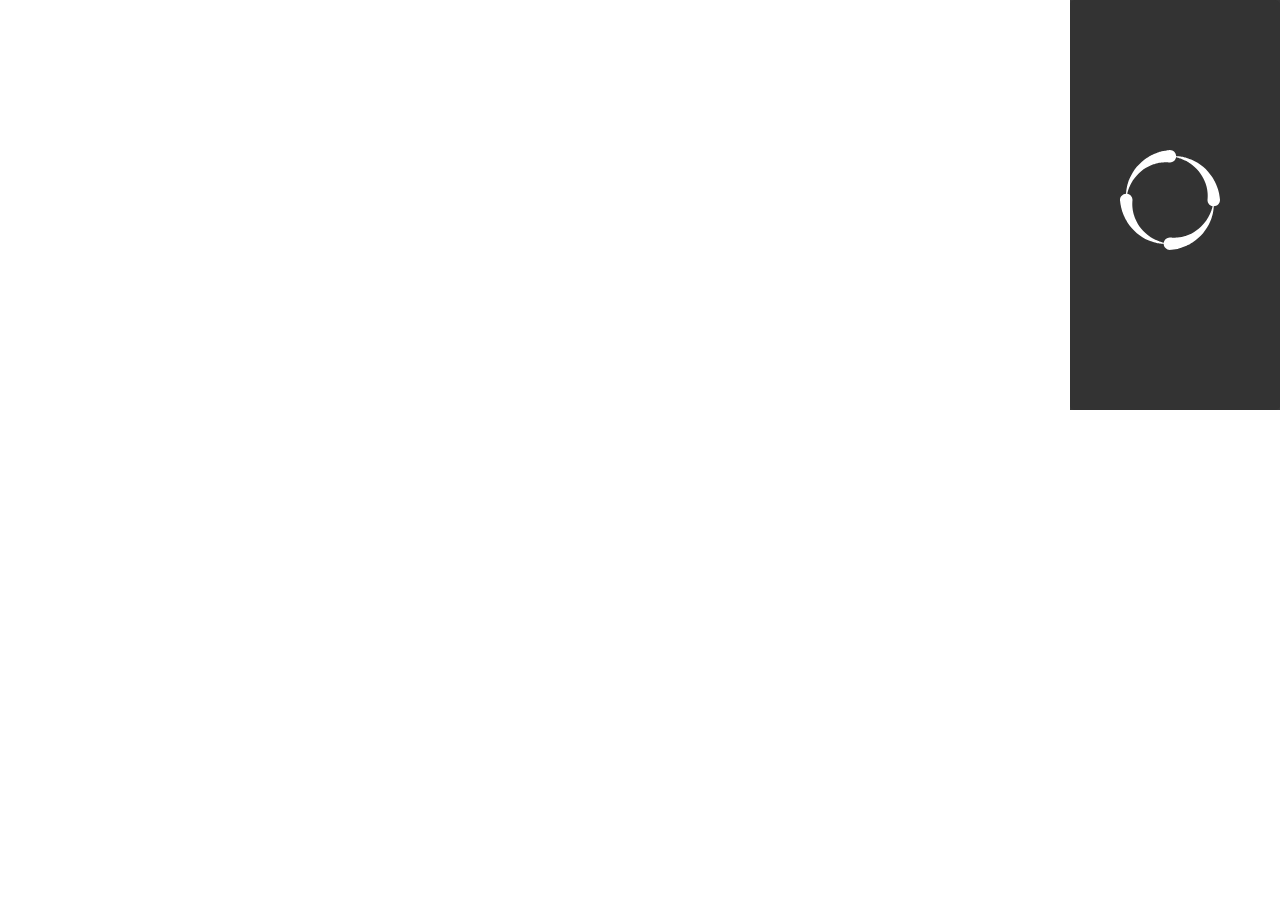
<file: Tempest/DoubanFM/panel.html>
<!doctype html>
<html lang="en">
    <head>
        <meta charset="UTF-8">
            <meta name="apple-mobile-web-app-capable" content="yes"/>
            <title>Douban.FM</title>
            <script src="assets/plyr.js"></script>
            <script src="assets/jquery-1.11.2.min.js"></script>
            <script>
                // Fix jQuery in Atom Shell
                try {
                    $ = jQuery = module.exports;
                } catch(e) {}
            </script>
            <script src="assets/q.js"></script>
            <link rel="stylesheet" href="assets/style.css"/>
    </head>
    <body>
        <!-- icon defs -->
        <svg display="none" width="0" height="0" version="1.1" xmlns="http://www.w3.org/2000/svg" xmlns:xlink="http://www.w3.org/1999/xlink">
            <defs>
                <symbol id="icon-spinner10" viewBox="0 0 1024 1024">
                    <title>spinner10</title>
                    <path class="path1" d="M0.042 513.618l-0.022 0.004c0 0 0.012 0.090 0.028 0.222 0.11 3.878 0.55 7.676 1.322 11.352 0.204 1.746 0.428 3.66 0.674 5.774 0.222 1.886 0.46 3.914 0.718 6.078 0.374 2.566 0.77 5.292 1.19 8.176 0.856 5.746 1.8 12.124 2.908 18.958 1.348 6.446 2.804 13.414 4.364 20.864 0.71 3.718 1.776 7.504 2.786 11.406 1.024 3.89 2.078 7.894 3.16 12.004 0.566 2.042 1.040 4.132 1.708 6.208 0.656 2.074 1.32 4.176 1.988 6.3 1.348 4.234 2.726 8.566 4.136 12.988 0.352 1.106 0.708 2.21 1.064 3.324 0.408 1.102 0.814 2.208 1.226 3.316 0.826 2.218 1.658 4.458 2.502 6.714 1.696 4.496 3.422 9.078 5.18 13.742 1.968 4.566 3.97 9.214 6.004 13.934 1.018 2.348 2.044 4.714 3.078 7.098 1.048 2.376 2.27 4.704 3.408 7.074 2.322 4.714 4.678 9.496 7.062 14.332 2.47 4.786 5.208 9.512 7.846 14.328 1.336 2.398 2.68 4.808 4.028 7.23 1.368 2.41 2.902 4.75 4.356 7.14 2.95 4.738 5.93 9.524 8.934 14.348 12.64 18.894 26.676 37.566 42.21 55.278 15.712 17.578 32.726 34.25 50.692 49.602 18.18 15.136 37.264 28.902 56.726 41.114 19.604 12.036 39.644 22.312 59.376 31.144 5.004 2.040 9.964 4.062 14.878 6.066 2.462 0.972 4.868 2.032 7.336 2.918 2.47 0.868 4.93 1.734 7.376 2.594 4.898 1.684 9.678 3.468 14.484 4.992 4.832 1.43 9.604 2.844 14.312 4.242 2.356 0.672 4.66 1.426 7.004 2.012 2.346 0.574 4.676 1.14 6.986 1.704 4.606 1.118 9.142 2.214 13.604 3.296 4.5 0.868 8.926 1.722 13.27 2.558 2.166 0.41 4.31 0.82 6.434 1.222 1.062 0.2 2.118 0.398 3.166 0.598 1.060 0.148 2.118 0.292 3.166 0.442 4.192 0.582 8.292 1.152 12.3 1.71 1.998 0.274 3.972 0.546 5.922 0.816 1.946 0.286 3.904 0.378 5.814 0.57 3.822 0.336 7.544 0.664 11.164 0.98 3.616 0.304 7.104 0.688 10.526 0.738 0.23 0.008 0.452 0.016 0.682 0.026 0.614 34.812 29.008 62.846 63.968 62.846 0.542 0 1.080-0.028 1.62-0.042v0.022c0 0 0.090-0.012 0.224-0.028 3.878-0.11 7.674-0.55 11.35-1.322 1.748-0.204 3.662-0.426 5.776-0.672 1.884-0.222 3.912-0.462 6.076-0.718 2.566-0.376 5.292-0.772 8.176-1.192 5.746-0.856 12.124-1.8 18.958-2.908 6.446-1.348 13.414-2.804 20.864-4.362 3.718-0.712 7.504-1.778 11.406-2.786 3.892-1.026 7.894-2.080 12.004-3.162 2.044-0.566 4.132-1.040 6.208-1.708 2.074-0.656 4.174-1.318 6.3-1.988 4.232-1.348 8.564-2.726 12.988-4.134 1.104-0.354 2.21-0.708 3.324-1.066 1.1-0.406 2.206-0.814 3.316-1.226 2.216-0.824 4.456-1.658 6.714-2.5 4.496-1.698 9.078-3.424 13.74-5.182 4.568-1.968 9.216-3.97 13.936-6.004 2.348-1.018 4.714-2.044 7.098-3.078 2.376-1.048 4.702-2.27 7.074-3.408 4.714-2.322 9.494-4.678 14.33-7.062 4.786-2.47 9.512-5.208 14.328-7.846 2.398-1.336 4.808-2.678 7.23-4.028 2.41-1.366 4.75-2.9 7.14-4.354 4.738-2.952 9.524-5.93 14.35-8.936 18.89-12.64 37.564-26.674 55.278-42.21 17.574-15.712 34.248-32.726 49.602-50.69 15.136-18.182 28.902-37.264 41.112-56.728 12.036-19.602 22.314-39.644 31.142-59.376 2.042-5.002 4.062-9.964 6.068-14.878 0.974-2.462 2.032-4.868 2.918-7.334 0.87-2.472 1.732-4.932 2.592-7.376 1.686-4.898 3.468-9.678 4.994-14.484 1.432-4.832 2.846-9.604 4.24-14.31 0.674-2.358 1.43-4.66 2.016-7.004 0.57-2.348 1.138-4.676 1.702-6.988 1.118-4.606 2.216-9.14 3.296-13.602 0.868-4.502 1.72-8.928 2.558-13.272 0.41-2.164 0.818-4.308 1.222-6.434 0.2-1.060 0.398-2.116 0.596-3.164 0.148-1.062 0.296-2.118 0.444-3.168 0.582-4.19 1.152-8.292 1.708-12.3 0.278-1.996 0.55-3.97 0.82-5.922 0.284-1.946 0.376-3.902 0.568-5.812 0.336-3.822 0.664-7.546 0.98-11.164 0.304-3.616 0.686-7.106 0.738-10.528 0.020-0.534 0.040-1.044 0.058-1.574 35.224-0.146 63.732-28.738 63.732-63.992 0-0.542-0.028-1.080-0.042-1.62h0.022c0 0-0.012-0.090-0.028-0.224-0.11-3.878-0.55-7.674-1.322-11.35-0.204-1.748-0.428-3.662-0.674-5.776-0.222-1.886-0.46-3.914-0.718-6.076-0.374-2.566-0.77-5.294-1.19-8.176-0.856-5.746-1.8-12.124-2.908-18.958-1.348-6.444-2.804-13.414-4.364-20.862-0.71-3.72-1.776-7.506-2.786-11.408-1.024-3.892-2.078-7.894-3.16-12.002-0.566-2.044-1.040-4.134-1.708-6.208-0.656-2.076-1.32-4.174-1.988-6.3-1.348-4.234-2.726-8.566-4.136-12.99-0.352-1.102-0.708-2.21-1.064-3.324-0.408-1.1-0.814-2.206-1.226-3.316-0.826-2.216-1.658-4.454-2.502-6.714-1.696-4.498-3.422-9.080-5.18-13.74-1.968-4.57-3.97-9.216-6.004-13.936-1.020-2.348-2.044-4.714-3.078-7.098-1.048-2.376-2.27-4.702-3.408-7.076-2.322-4.714-4.678-9.494-7.062-14.33-2.47-4.786-5.208-9.512-7.846-14.328-1.336-2.398-2.68-4.808-4.028-7.23-1.368-2.41-2.902-4.75-4.356-7.14-2.95-4.74-5.93-9.524-8.934-14.35-12.64-18.892-26.676-37.564-42.21-55.278-15.712-17.576-32.726-34.25-50.692-49.602-18.18-15.136-37.264-28.902-56.726-41.112-19.604-12.036-39.644-22.314-59.376-31.142-5.004-2.040-9.964-4.062-14.878-6.068-2.462-0.974-4.868-2.032-7.336-2.918-2.47-0.87-4.93-1.734-7.376-2.592-4.898-1.684-9.678-3.468-14.484-4.994-4.832-1.432-9.604-2.846-14.312-4.242-2.356-0.672-4.66-1.428-7.004-2.014-2.346-0.572-4.676-1.138-6.986-1.702-4.606-1.118-9.142-2.216-13.604-3.298-4.5-0.868-8.926-1.72-13.27-2.558-2.166-0.412-4.31-0.82-6.434-1.222-1.062-0.2-2.118-0.398-3.166-0.596-1.060-0.148-2.118-0.296-3.166-0.442-4.192-0.584-8.292-1.154-12.3-1.71-1.998-0.276-3.972-0.55-5.922-0.82-1.946-0.284-3.904-0.376-5.814-0.57-3.822-0.336-7.544-0.664-11.164-0.98-3.616-0.304-7.104-0.686-10.526-0.738-0.852-0.032-1.674-0.062-2.512-0.092-0.65-34.78-29.028-62.778-63.966-62.778-0.542 0-1.080 0.028-1.62 0.042l-0.002-0.022c0 0-0.090 0.012-0.222 0.028-3.878 0.11-7.676 0.55-11.352 1.322-1.748 0.204-3.662 0.426-5.776 0.672-1.884 0.222-3.912 0.462-6.076 0.718-2.566 0.376-5.292 0.772-8.176 1.192-5.746 0.856-12.124 1.8-18.958 2.908-6.446 1.348-13.414 2.804-20.864 4.362-3.718 0.712-7.504 1.778-11.406 2.786-3.892 1.026-7.894 2.080-12.004 3.162-2.044 0.566-4.132 1.040-6.208 1.708-2.074 0.656-4.174 1.318-6.3 1.988-4.232 1.348-8.564 2.726-12.988 4.134-1.104 0.354-2.21 0.708-3.324 1.066-1.1 0.406-2.206 0.814-3.316 1.226-2.216 0.824-4.456 1.658-6.714 2.5-4.496 1.698-9.078 3.424-13.74 5.182-4.568 1.968-9.216 3.97-13.936 6.004-2.348 1.018-4.714 2.044-7.098 3.078-2.376 1.048-4.702 2.27-7.074 3.408-4.714 2.322-9.494 4.678-14.33 7.062-4.786 2.47-9.512 5.208-14.328 7.846-2.398 1.336-4.808 2.678-7.23 4.028-2.41 1.366-4.75 2.9-7.14 4.354-4.738 2.952-9.524 5.93-14.35 8.936-18.89 12.64-37.564 26.674-55.278 42.21-17.574 15.712-34.248 32.726-49.602 50.69-15.136 18.182-28.902 37.264-41.112 56.728-12.036 19.602-22.314 39.644-31.142 59.376-2.042 5.002-4.062 9.964-6.068 14.878-0.974 2.462-2.032 4.868-2.918 7.334-0.87 2.472-1.732 4.932-2.592 7.376-1.686 4.898-3.468 9.678-4.994 14.484-1.432 4.832-2.846 9.604-4.24 14.31-0.674 2.358-1.43 4.66-2.016 7.004-0.57 2.348-1.138 4.676-1.702 6.988-1.118 4.606-2.216 9.14-3.296 13.602-0.868 4.502-1.72 8.928-2.558 13.272-0.41 2.164-0.818 4.308-1.222 6.434-0.2 1.060-0.398 2.116-0.596 3.164-0.148 1.062-0.296 2.118-0.444 3.168-0.582 4.19-1.152 8.292-1.708 12.3-0.278 1.996-0.55 3.97-0.82 5.922-0.284 1.946-0.376 3.902-0.568 5.812-0.336 3.822-0.664 7.546-0.98 11.164-0.304 3.616-0.686 7.106-0.738 10.528-0.020 0.548-0.040 1.076-0.058 1.62-34.376 1.112-61.902 29.304-61.902 63.946 0 0.542 0.028 1.078 0.042 1.618zM73.518 448.706c0.042-0.196 0.086-0.384 0.128-0.58 0.644-3.248 1.632-6.542 2.556-9.942 0.934-3.388 1.894-6.876 2.88-10.454 0.516-1.78 0.934-3.602 1.546-5.406 0.596-1.802 1.202-3.628 1.81-5.476 1.218-3.682 2.464-7.45 3.736-11.294 0.316-0.958 0.634-1.924 0.956-2.892 0.37-0.954 0.74-1.914 1.114-2.876 0.746-1.924 1.5-3.868 2.26-5.83 1.52-3.904 3.070-7.882 4.646-11.93 1.768-3.96 3.566-7.99 5.392-12.080 0.908-2.038 1.824-4.090 2.746-6.156 0.932-2.060 2.036-4.072 3.052-6.126 2.070-4.084 4.17-8.222 6.294-12.412 2.202-4.142 4.654-8.224 6.998-12.392 1.184-2.074 2.374-4.16 3.57-6.256 1.21-2.086 2.586-4.102 3.876-6.166 2.616-4.098 5.256-8.232 7.918-12.402 11.234-16.298 23.632-32.398 37.33-47.638 13.874-15.104 28.842-29.404 44.598-42.548 15.974-12.928 32.686-24.65 49.676-35.022 17.13-10.194 34.6-18.838 51.734-26.258 4.35-1.7 8.662-3.382 12.934-5.050 2.136-0.812 4.216-1.71 6.36-2.444 2.146-0.714 4.28-1.428 6.404-2.136 4.25-1.386 8.382-2.888 12.548-4.142 4.184-1.174 8.314-2.332 12.392-3.474 2.038-0.55 4.026-1.19 6.054-1.662 2.030-0.458 4.044-0.914 6.044-1.368 3.978-0.91 7.896-1.806 11.748-2.688 3.888-0.686 7.71-1.36 11.462-2.022 1.868-0.33 3.716-0.658 5.546-0.98 0.914-0.162 1.824-0.324 2.728-0.484 0.916-0.112 1.828-0.222 2.734-0.332 3.612-0.448 7.148-0.882 10.604-1.31 1.72-0.216 3.422-0.432 5.102-0.644 1.674-0.226 3.364-0.266 5.010-0.408 3.292-0.238 6.498-0.472 9.616-0.7 3.11-0.218 6.11-0.524 9.058-0.508 5.848-0.132 11.32-0.256 16.38-0.372 4.664 0.168 8.948 0.324 12.818 0.462 1.914 0.054 3.726 0.108 5.432 0.156 2.122 0.134 4.108 0.26 5.958 0.378 2.13 0.138 4.060 0.266 5.82 0.38 3.256 0.51 6.592 0.782 9.99 0.782 0.466 0 0.93-0.026 1.396-0.036 0.132 0.008 0.224 0.014 0.224 0.014v-0.020c31.14-0.778 56.75-23.784 61.556-53.754 0.542 0.12 1.064 0.236 1.612 0.356 3.246 0.644 6.542 1.632 9.942 2.556 3.386 0.934 6.876 1.894 10.454 2.88 1.778 0.516 3.602 0.934 5.404 1.546 1.802 0.596 3.63 1.202 5.478 1.812 3.68 1.218 7.448 2.464 11.292 3.736 0.96 0.316 1.924 0.634 2.892 0.956 0.956 0.37 1.914 0.74 2.876 1.112 1.926 0.746 3.868 1.5 5.83 2.26 3.904 1.52 7.884 3.070 11.932 4.646 3.96 1.768 7.988 3.566 12.080 5.392 2.038 0.908 4.088 1.824 6.156 2.746 2.060 0.932 4.072 2.036 6.126 3.054 4.082 2.070 8.222 4.17 12.41 6.294 4.144 2.202 8.226 4.654 12.394 6.998 2.074 1.184 4.16 2.374 6.256 3.572 2.086 1.21 4.102 2.586 6.166 3.876 4.098 2.616 8.23 5.256 12.402 7.918 16.296 11.234 32.398 23.632 47.636 37.33 15.104 13.874 29.406 28.842 42.55 44.598 12.928 15.974 24.648 32.686 35.020 49.676 10.196 17.13 18.84 34.6 26.26 51.736 1.698 4.348 3.382 8.662 5.050 12.932 0.812 2.136 1.71 4.216 2.444 6.36 0.714 2.146 1.428 4.28 2.136 6.404 1.386 4.25 2.888 8.384 4.142 12.548 1.174 4.184 2.33 8.316 3.474 12.392 0.55 2.038 1.19 4.026 1.66 6.054 0.46 2.030 0.916 4.046 1.368 6.046 0.91 3.978 1.808 7.896 2.688 11.748 0.688 3.888 1.362 7.71 2.024 11.462 0.33 1.868 0.656 3.716 0.98 5.548 0.162 0.914 0.324 1.824 0.484 2.728 0.11 0.916 0.222 1.828 0.332 2.734 0.446 3.612 0.882 7.148 1.31 10.604 0.216 1.72 0.432 3.42 0.642 5.1 0.226 1.674 0.268 3.364 0.41 5.010 0.238 3.292 0.472 6.498 0.7 9.616 0.218 3.11 0.524 6.11 0.508 9.058 0.132 5.848 0.256 11.32 0.372 16.38-0.168 4.664-0.324 8.948-0.462 12.818-0.054 1.914-0.108 3.726-0.156 5.432-0.134 2.122-0.26 4.108-0.378 5.958-0.138 2.13-0.266 4.060-0.38 5.82-0.498 3.256-0.768 6.592-0.768 9.99 0 0.468 0.026 0.93 0.036 1.396-0.008 0.132-0.016 0.224-0.016 0.224h0.022c0.768 30.766 23.236 56.128 52.682 61.37-0.066 0.296-0.13 0.584-0.198 0.884-0.644 3.248-1.632 6.542-2.556 9.942-0.934 3.388-1.894 6.876-2.88 10.454-0.516 1.78-0.934 3.602-1.546 5.406-0.596 1.802-1.202 3.628-1.81 5.476-1.218 3.682-2.464 7.45-3.736 11.294-0.316 0.958-0.634 1.924-0.956 2.892-0.37 0.954-0.74 1.914-1.114 2.876-0.746 1.924-1.5 3.868-2.26 5.83-1.52 3.904-3.070 7.882-4.646 11.93-1.768 3.96-3.566 7.99-5.392 12.080-0.908 2.038-1.824 4.090-2.746 6.156-0.932 2.060-2.036 4.072-3.052 6.126-2.070 4.084-4.17 8.222-6.294 12.412-2.202 4.142-4.654 8.224-6.998 12.392-1.184 2.074-2.374 4.16-3.57 6.256-1.21 2.086-2.586 4.102-3.876 6.166-2.616 4.098-5.256 8.232-7.918 12.402-11.234 16.298-23.632 32.398-37.33 47.638-13.874 15.104-28.842 29.404-44.598 42.548-15.974 12.928-32.686 24.65-49.676 35.022-17.13 10.194-34.6 18.838-51.734 26.258-4.35 1.7-8.662 3.382-12.934 5.050-2.136 0.812-4.216 1.71-6.36 2.444-2.146 0.714-4.28 1.428-6.404 2.136-4.25 1.386-8.382 2.888-12.548 4.142-4.184 1.174-8.314 2.332-12.392 3.474-2.038 0.55-4.026 1.19-6.054 1.662-2.030 0.458-4.044 0.914-6.044 1.368-3.978 0.91-7.896 1.806-11.748 2.688-3.888 0.686-7.71 1.36-11.462 2.022-1.868 0.33-3.716 0.658-5.546 0.98-0.914 0.162-1.824 0.324-2.728 0.484-0.916 0.112-1.828 0.222-2.734 0.332-3.612 0.448-7.148 0.882-10.604 1.31-1.72 0.216-3.422 0.432-5.102 0.644-1.674 0.226-3.364 0.266-5.010 0.408-3.292 0.238-6.498 0.472-9.616 0.7-3.11 0.218-6.11 0.524-9.058 0.508-5.848 0.132-11.32 0.256-16.38 0.372-4.664-0.168-8.948-0.324-12.818-0.462-1.914-0.054-3.726-0.108-5.432-0.156-2.122-0.134-4.108-0.26-5.958-0.378-2.13-0.138-4.060-0.266-5.82-0.38-3.256-0.51-6.592-0.782-9.99-0.782-0.466 0-0.93 0.026-1.396 0.036-0.132-0.008-0.224-0.014-0.224-0.014v0.020c-31.004 0.774-56.524 23.586-61.488 53.364-3.2-0.64-6.446-1.61-9.792-2.522-3.386-0.934-6.876-1.894-10.454-2.878-1.778-0.516-3.602-0.938-5.404-1.546-1.802-0.598-3.63-1.204-5.478-1.812-3.68-1.218-7.448-2.464-11.292-3.738-0.96-0.316-1.924-0.632-2.892-0.954-0.956-0.372-1.914-0.742-2.876-1.114-1.926-0.746-3.868-1.5-5.83-2.258-3.904-1.524-7.884-3.070-11.932-4.648-3.96-1.77-7.988-3.566-12.080-5.39-2.038-0.91-4.088-1.824-6.156-2.746-2.060-0.934-4.072-2.036-6.126-3.054-4.082-2.070-8.222-4.172-12.41-6.296-4.144-2.2-8.226-4.652-12.394-6.996-2.074-1.184-4.16-2.376-6.256-3.57-2.086-1.21-4.102-2.586-6.166-3.878-4.098-2.614-8.23-5.254-12.402-7.918-16.296-11.23-32.398-23.632-47.636-37.328-15.104-13.876-29.406-28.84-42.55-44.598-12.928-15.972-24.648-32.684-35.020-49.676-10.196-17.128-18.84-34.602-26.26-51.734-1.698-4.352-3.382-8.664-5.050-12.934-0.812-2.136-1.71-4.218-2.444-6.36-0.714-2.148-1.428-4.282-2.136-6.406-1.386-4.25-2.888-8.382-4.142-12.546-1.174-4.184-2.33-8.316-3.474-12.394-0.55-2.036-1.19-4.024-1.66-6.054-0.46-2.028-0.916-4.042-1.368-6.042-0.91-3.98-1.808-7.898-2.688-11.75-0.688-3.886-1.362-7.71-2.024-11.46-0.33-1.868-0.656-3.718-0.98-5.546-0.162-0.914-0.324-1.824-0.484-2.73-0.11-0.914-0.222-1.828-0.332-2.734-0.446-3.61-0.882-7.148-1.31-10.602-0.216-1.722-0.432-3.422-0.642-5.102-0.226-1.676-0.268-3.364-0.41-5.012-0.238-3.29-0.472-6.496-0.7-9.614-0.218-3.11-0.524-6.11-0.508-9.058-0.132-5.848-0.256-11.32-0.372-16.382 0.168-4.664 0.324-8.946 0.462-12.816 0.054-1.914 0.108-3.726 0.156-5.434 0.134-2.122 0.26-4.106 0.378-5.958 0.138-2.128 0.266-4.058 0.38-5.82 0.496-3.26 0.766-6.596 0.766-9.994 0-0.466-0.026-0.93-0.036-1.396 0.008-0.132 0.016-0.224 0.016-0.224h-0.022c-0.78-31.38-24.134-57.154-54.44-61.674z"></path>
                </symbol>
            </defs>
        </svg>
        <div class="sidebar">
            <div class="loading">
                <svg class="icon icon-spinner10"><use xmlns:xlink="http://www.w3.org/1999/xlink" xlink:href="#icon-spinner10"></use></svg>
            </div>
            <div class="user hide">
                <div class="avatar"></div>
                <p class="user-name"></p>
                <p class="user-desc"></p>
                <button class="button logout">logout</button>
            </div>
            <div class="login-form">
                <label for="user-email">Email:</label>
                <input id="user-email" type="email"/>
                <label for="user-password">Password</label>
                <input id="user-password" type="password"/>
                <button class="button login">Login</button>
            </div>
            <div class="channels">
                <ul>
                </ul>
            </div>
        </div>
        <script>
            var API_HOST = "http://localhost:9900";
            var CHANNELS_URL = API_HOST + "/j/app/radio/channels";
            var AUTH_URL = API_HOST + "/j/app/login";
            var app_name = "radio_desktop_win";
            var version = 100;
            
            function login () {
                var defer, email, password, self;
                email = $("#user-email").val();
                password = $("#user-password").val();
                $(".sidebar .loading").removeClass("hide");
                $(".login-form").addClass("hide");
                self = this;
                defer = new Q.defer();
                if (!email || !password) {
                    this.logout();
                    defer.reject({
                                 err: "Both email and password are needed!"
                                 });
                } else {
                    console.log("Logging in...");
                    $.get(AUTH_URL, {
                           app_name: app_name,
                           version: version,
                           email: email,
                           password: password
                           }).done(function(result) {
                                   console.log(result);
                                   if (result.r) {
                                   defer.reject(result.err);
                                   return self.logout();
                                   } else {
                                   result = JSON.stringify(result);
                                   window.webkit.messageHandlers.playerRun.postMessage("setUserInfo("+result+")");
                                   return defer.resolve(result);
                           }
                                   }).error(function(){
                                            window.webkit.messageHandlers.playerRun.postMessage("logout()");
                                            })
                    ;
                }
                return defer.promise;
            }

            initSidebar = function() {
                var self;
                self = this;
                console.log("Fetching channels");
                return $.ajax(CHANNELS_URL).done(function(result) {
                   var $channels, channels;
                   console.log(result);
                   channels = result.channels;
                   window.webkit.messageHandlers.playerRun.postMessage("afterGetChanel();")
                  //  if (self.user_id && self.token && self.expire) {
                  //    self.getUserInfo().done(function() {
                  //       $(".channels").removeClass("hide");
                  //       return $(".sidebar .loading").addClass("hide");
                  //    });
                  //  } else {
                  //     $(".channels").removeClass("hide");
                  //     $(".sidebar .loading").addClass("hide");
                  //  }
                   $channels = $(".channels ul");
                   channels.forEach(function(channel) {
                      return $("<li data-id='" + channel.channel_id + "'>" + channel.name + "</li>").appendTo($channels).click(function(e) {
                         var id;
                         $(".channels ul li").removeClass("active");
                         id = $(e.currentTarget).addClass("active").data("id");
                         window.webkit.messageHandlers.playerRun.postMessage("switchChannel("+id+")");
                      });
                  });
                  // return $channels.find("li[data-id='" + this.channel + "']").addClass("active");
               });
          };
          $("button.button.login").click((function(_this) {
              return function() {
                login();
              };
          })(this));
          
          $("button.button.logout").click(function(){
              window.webkit.messageHandlers.playerRun.postMessage("logout()");
          })
          
          $(".avatar").click(function(){
              var userId = $(".avatar").data("id");
              if(!userId){return false}
              window.webkit.messageHandlers.openLink.postMessage("http://www.douban.com/people/" + userId + "/");
          })
          
          $("body").on("contextmenu", function (evt) {
              evt.preventDefault();
          });

        </script>
    </body>
</html>
</file>
<file: Tempest/DoubanFM/assets/style.css>
html{
  background: transparent;
  overflow: hidden;
}
body {
  margin: 0;
  padding: 0;
  font-family: "Helvetica Neue Light", "HelveticaNeue-Light", "Helvetica Neue", Calibri, Helvetica, Arial, sans-serif;
  -webkit-user-select: none;
  background: transparent;
}
.hide {
  display: none;
}
#player {
  margin-top: 10px;
  height: 10px;
}
/* UI component */
.button {
  display: inline-block;
  width: auto !important;
  padding: 5px 10px;
  font-size: 1em;
  line-height: 1;
  color: #666;
  border: 1px solid #f0f0f0;
  background: #f0f0f0;
  outline: 0;
  -webkit-transition: background 0.3s ease-out, border-color 0.3s ease-out, transform 0.2s;
  -moz-transition: background 0.3s ease-out, border-color 0.3s ease-out, transform 0.2s;
  -ms-transition: background 0.3s ease-out, border-color 0.3s ease-out, transform 0.2s;
  -o-transition: background 0.3s ease-out, border-color 0.3s ease-out, transform 0.2s;
  transition: background 0.3s ease-out, border-color 0.3s ease-out, transform 0.2s;
  -webkit-border-radius: 2px;
  -moz-border-radius: 2px;
  border-radius: 2px;
}
.button:hover {
  background: #ddd;
  border-color: #ddd;
}
.button:active {
  -webkit-transform: scale(1.05);
  -moz-transform: scale(1.05);
  -ms-transform: scale(1.05);
  -o-transform: scale(1.05);
  transform: scale(1.05);
}
.button.primary {
  background: #00a6e8;
  color: #fff;
}
.button.primary:hover {
  background: #05b8ff;
}
audio {
  display: none;
}
progress::-webkit-progress-value {
  background: #ddd;
  height: 10px;
  border-radius: 5px;
}
progress::-webkit-progress-bar {
  background: transparent;
  height: 10px;
  border-radius: 5px;
}
progress {
  -webkit-appearance: none;
  border-radius: 5px;
  overflow: hidden;
  height: 10px;
  width: 100%;
  display: block;
  margin: 0;
  padding: 0;
}
progress.player-progress-played {
  z-index: 999;
  width: 99%;
  padding: 0 0.5%;
}
progress.player-progress-buffer {
  z-index: 998;
  width: 99%;
  padding: 0 0.5%;
}
progress.player-progress-buffer::-webkit-progress-bar {
  background-color: #fff;
}
progress.player-progress-played::-webkit-progress-value {
  background: #ff4e5f;
  height: 10px;
  border-radius: 5px 0 0 5px;
}
input[data-player="seek"] {
  display: block;
  width: 100%;
  -webkit-appearance: none;
  background: transparent;
  border-radius: 5px;
  height: 10px;
  margin: 0;
  outline: none;
}
input[data-player="volume"] {
  position: absolute;
  bottom: 40px;
  right: 20px;
  width: 30px;
  -webkit-appearance: none;
  background-color: #eee;
  background-image: -moz-linear-gradient(#ff4e5f, #ff4e5f);
  background-image: -webkit-linear-gradient(#ff4e5f, #ff4e5f);
  background-image: linear-gradient(#ff4e5f, #ff4e5f);
  background-size: 0 100%;
  background-repeat: no-repeat;
  border-radius: 5px;
  height: 5px;
  margin: 0;
  outline: none;
  -webkit-transform: rotate(-90deg);
}
input[type="range"]::-webkit-slider-thumb {
  -webkit-appearance: none;
  background-color: #ff4e5f;
  width: 16px;
  height: 16px;
  border-radius: 50%;
  border: 2px solid #fff;
  cursor: pointer;
  -webkit-transition: 0.3s ease-in-out;
}
input[type="range"]:not(.player-volume)::-webkit-slider-thumb:hover {
  background-color: #fff;
  border: 2px solid #ff4e5f;
  -webkit-transform: scale(1.3);
}
input[type="range"]:not(.player-volume)::-webkit-slider-thumb:active {
  transform: scale(1.5);
}
input.player-volume[type=range]::-webkit-slider-thumb {
  border-radius: 50%;
  border-width: 0;
  width: 5px;
  height: 5px;
}
input[data-player="captions"],
.icon-captions-on,
.icon-captions-on + svg,
.sr-only,
button[data-player="fullscreen"],
button[data-player="restart"],
button[data-player="rewind"],
button[data-player="play"],
button[data-player="pause"],
button[data-player="fast-forward"],
input[data-player="mute"] + label {
  display: none;
}
@-webkit-keyframes rotation {
  from {
    -webkit-transform: rotate(0deg);
  }
  to {
    -webkit-transform: rotate(359deg);
  }
}
/* icon */
.icon {
  display: inline-block;
  width: 1em;
  height: 1em;
  fill: currentColor;
}
.wrapper {
  position: relative;
  width: 350px;
  -webkit-transition: width 0.3s;
}
.wrapper.open {
  width: 550px;
}
/* Main  */
.main {
  position: absolute;
  left: 0;
  overflow: hidden;
  display: block;
  width: 350px;
  height: 450px;
  background: #333;
}
/* Sidebar */
.sidebar {
  position: absolute;
  right: 0;
  top: 0;
  width: 200px;
  padding-left: 10px;
  height: 410px;
  background: rgba(51,51,51,0.975);
  z-index: -1;
  -webkit-transition: all 0.3s;
}
.sidebar .loading {
  position: absolute;
  color: #fff;
  font-size: 100px;
  background: #333;
  width: 100%;
  height: 100%;
  top: 0;
  left: 0;
  -webkit-border-radius: 5px;
  -moz-border-radius: 5px;
  border-radius: 5px;
}
.sidebar .loading svg {
  margin-top: 150px;
  margin-left: 50px;
  width: 100px;
  height: 100px;
  -webkit-animation: rotation 1s infinite linear;
}
.sidebar .user {
  margin-top: 15px;
  color: #fff;
  text-align: center;
  height: 185px;
  overflow: auto;
}
.sidebar .user p {
  margin: 5px 0 5px 0;
}
.sidebar .user .avatar {
  width: 80px;
  height: 80px;
  margin: 0 auto;
  background-repeat: no-repeat;
  background-position: 50%;
  background-color: #444;
  background-size: cover;
  overflow: hidden;
  -webkit-border-radius: 50%;
  -moz-border-radius: 50%;
  border-radius: 50%;
  cursor: pointer;
}
.sidebar .user .user-desc {
  max-height: 60px;
  overflow: auto;
  font-size: 14px;
  padding: 0 5px;
  color: #ccc;
  line-height: 1.3;
}
.sidebar .login-form {
  margin-top: 30px;
  margin-bottom: 30px;
  padding: 10px;
  color: #ddd;
  font-size: 14px;
}
.sidebar .login-form label {
  line-height: 15px;
}
.sidebar .login-form input {
  color: #ccc;
  padding: 5px 6px;
  border: 1px solid #666;
  background: #444;
  margin-bottom: 5px;
  width: 165px;
  outline: 0;
}
.sidebar .channels {
  height: 200px;
  overflow: auto;
  border-top: 1px solid #1b1b1b;
  margin-top: 4px;
}
.sidebar .channels ul {
  margin: 0;
  padding: 0;
  list-style: none;
  font-size: 16px;
}
.sidebar .channels ul li {
  cursor: pointer;
  padding: 5px 10px;
  height: 20px;
  white-space: nowrap;
  overflow: hidden;
  width: 180px;
  color: #ccc;
  text-overflow: ellipsis;
  line-height: 20px;
  -webkit-transition: all 0.3s;
  border-top: 1px solid #434343;
  border-bottom: 1px solid #1b1b1b;
}
.sidebar .channels ul li.active {
  background: #242424;
}
.sidebar .channels ul li:hover {
  color: #fff;
  background: #252525;
}
.sidebar .channels ul li:last-child {
  border-bottom: 0;
}
.menu,
.info,
.close {
  display: block;
  position: absolute;
  top: 5px;
  color: #eee;
  font-size: 32px;
  cursor: pointer;
  z-index: 900;
  -webkit-app-region: no-drag;
}
.close {
  left: 10px;
  top: 10px;
  font-size: 16px;
  width: 32px;
  height: 32px;
  color: #333;
  opacity: 1;
  -webkit-transition: all 0.3s;
  -webkit-border-radius: 50%;
  -moz-border-radius: 50%;
  border-radius: 50%;
}
.close svg {
  display: block;
  margin: 8px auto;
}
.close:hover {
  -webkit-transform: scale(1.3);
  color: #fff;
  background: #000;
}
.close:active {
  -webkit-transform: scale(0.5);
}
.menu,
.info {
  top: 20px;
  right: 20px;
  color: #eee;
  width: 32px;
  height: 32px;
  opacity: 0;
  -webkit-transition: all 0.3s;
}
.album:hover .menu,
.album:hover .info {
  opacity: 1;
}
.menu:hover,
.info:hover {
  color: #fff;
}
.info {
  left: initial;
  right: 20px;
  top: initial;
  bottom: 20px;
}
.album {
  overflow: hidden;
  width: 100%;
  height: 350px;
  position: relative;
/*  -webkit-border-radius: 0 0 5px 5px;*/
/*  -moz-border-radius: 0 0 5px 5px;*/
/*  border-radius: 0 0 5px 5px;*/
}
.album:after {
  display: block;
  content: "";
  width: 100%;
  height: 100%;
  overflow: hidden;
  position: absolute;
  top: 0;
  left: 0;
  background: rgba(0,0,0,0.5);
  opacity: 0;
  -webkit-transition: opacity 0.3s;
/*  border-radius: 5px;*/
}
.album:hover:after {
  opacity: 0;
}
.album .loading {
  position: absolute;
  width: 100%;
  height: 100%;
  left: 0;
  top: 0;
  background: rgba(0,0,0,0.3);
  opacity: 0;
  z-index: 800;
  font-size: 100px;
  text-align: center;
  -webkit-transition: opacity 0.3s;
}
.album .loading svg {
  color: #fff;
  display: block;
  margin: 125px auto;
  -webkit-animation: rotation 1s infinite linear;
}
.album .loading.show {
  opacity: 1;
}
.information {
  position: absolute;
  bottom: 0;
  width: 100%;
  height: 40%;
  color: #fff;
  font-size: 18px;
  line-height: 25px;
  box-sizing: border-box;
  padding: 0 18px;
  text-align: right;
  left: 0;
  opacity: 0.8;
  -webkit-transition: all 0.3s;
  background: linear-gradient(to bottom, rgba(72,76,97,0) 0%, #484c61 80%);
  -webkit-transform: translate3d(0, 40%, 0);
  pointer-events: none;
/*  -webkit-border-radius: 0 0 5px 5px;*/
/*  -moz-border-radius: 0 0 5px 5px;*/
/*  border-radius: 0 0 5px 5px;*/
}
.information div {
  overflow: hidden;
  white-space: nowrap;
  text-overflow: ellipsis;
}
.information .artist {
  font-size: 14px;
  color: #ccc;
}
.information .album-title {
  font-size: 14px;
  color: #ccc;
}
.album:hover .information {
  opacity: 1;
  -webkit-transform: translate3d(0, 0, 0);
}
.album img {
  display: block;
  width: 100%;
  opacity: 0;
  -webkit-transition: opacity 0.3s;
}
.album img.show {
  opacity: 1;
}
.player-controls * {
  -webkit-app-region: no-drag;
}
.player-controls .player-progress {
  position: relative;
  height: 10px;
  width: 320px;
  margin: 0 15px;
  margin-top: 10px;
  -webkit-box-sizing: border-box;
  -moz-box-sizing: border-box;
  box-sizing: border-box;
}
.player-controls .player-time {
  position: absolute;
  top: 300px;
  left: 20px;
  color: #fff;
  font-size: 16px;
  font-family: "Avenir Next";
}
.player-progress input {
  position: absolute;
  top: 0;
  z-index: 1000;
}
.player-progress progress {
  position: absolute;
  top: 0;
}
.controls {
  font-size: 36px;
  color: #fff;
  text-align: center;
  margin-top: 15px;
}
.controls > div.icon {
/* Disable Drag */
  -webkit-app-region: no-drag;
  display: inline-block;
  color: #ddd;
  margin: 0 5px;
  position: relative;
  vertical-align: middle;
  -webkit-transition: all 0.3s;
  -moz-transition: all 0.3s;
  -ms-transition: all 0.3s;
  -o-transition: all 0.3s;
  transition: all 0.3s;
}
.controls > div.icon.play {
  display: inline-block;
  font-size: 42px;
  line-height: 36px;
}
.controls > div.icon.play .icon-play {
  display: block;
}
.controls > div.icon.play .icon-pause {
  display: none;
}
.controls > div.icon.heart {
  position: relative;
}
.controls > div.icon.heart svg {
  display: block;
  top: 0;
  position: absolute;
  left: 0;
  -webkit-transition: opacity 0.3s;
}
.controls > div.icon.heart:hover {
  color: #ff4e5f;
}
.player.like + .controls > div.icon.heart {
  color: #ff4e5f;
}
.player.like + .controls > div.icon.heart .icon-heart-broken {
  display: block;
}
.player.like + .controls > div.icon.heart:hover .icon-heart {
  opacity: 0;
}
.controls > div.icon.unheart {
  display: none;
}
.controls > div.icon:hover {
  color: #fff;
}
.controls > div.icon:after {
  pointer-events: none;
  position: absolute;
  width: 100%;
  height: 100%;
  border-radius: 50%;
  content: '';
  -webkit-box-sizing: content-box;
  -moz-box-sizing: content-box;
  box-sizing: content-box;
  top: -2px;
  left: -2px;
  padding: 2px;
  z-index: 0;
  background: #fff;
  -webkit-transform: scale(0);
  -moz-transform: scale(0);
  -ms-transform: scale(0);
  transform: scale(0);
}
.controls > div.icon.animated:after {
  -webkit-animation: ripple 0.2s forwards, fadeout 0.3s forwards;
  -o-animation: ripple 0.2s forwards, fadeout 0.3s forwards;
  animation: ripple 0.2s forwards, fadeout 0.3s forwards;
}
.player.playing + .controls .play .icon-play {
  display: none;
}
.player.playing + .controls .play .icon-pause {
  display: block;
}
@-moz-keyframes rotation {
  from {
    transform: rotate(0deg);
  }
  to {
    transform: rotate(359deg);
  }
}
@-webkit-keyframes rotation {
  from {
    -webkit-transform: rotate(0deg);
  }
  to {
    -webkit-transform: rotate(359deg);
  }
}
@-o-keyframes rotation {
  from {
    transform: rotate(0deg);
  }
  to {
    transform: rotate(359deg);
  }
}
@keyframes rotation {
  from {
    transform: rotate(0deg);
  }
  to {
    transform: rotate(359deg);
  }
}
@-moz-keyframes ripple {
  from {
    transform: scale(0);
  }
  to {
    transform: scale(2);
  }
}
@-webkit-keyframes ripple {
  from {
    -webkit-transform: scale(0);
  }
  to {
    -webkit-transform: scale(2);
  }
}
@-o-keyframes ripple {
  from {
    transform: scale(0);
  }
  to {
    transform: scale(2);
  }
}
@keyframes ripple {
  from {
    transform: scale(0);
  }
  to {
    transform: scale(2);
  }
}
@-moz-keyframes fadeout {
  from {
    opacity: 1;
  }
  to {
    opacity: 0;
  }
}
@-webkit-keyframes fadeout {
  from {
    opacity: 1;
  }
  to {
    opacity: 0;
  }
}
@-o-keyframes fadeout {
  from {
    opacity: 1;
  }
  to {
    opacity: 0;
  }
}
@keyframes fadeout {
  from {
    opacity: 1;
  }
  to {
    opacity: 0;
  }
}
</file>
